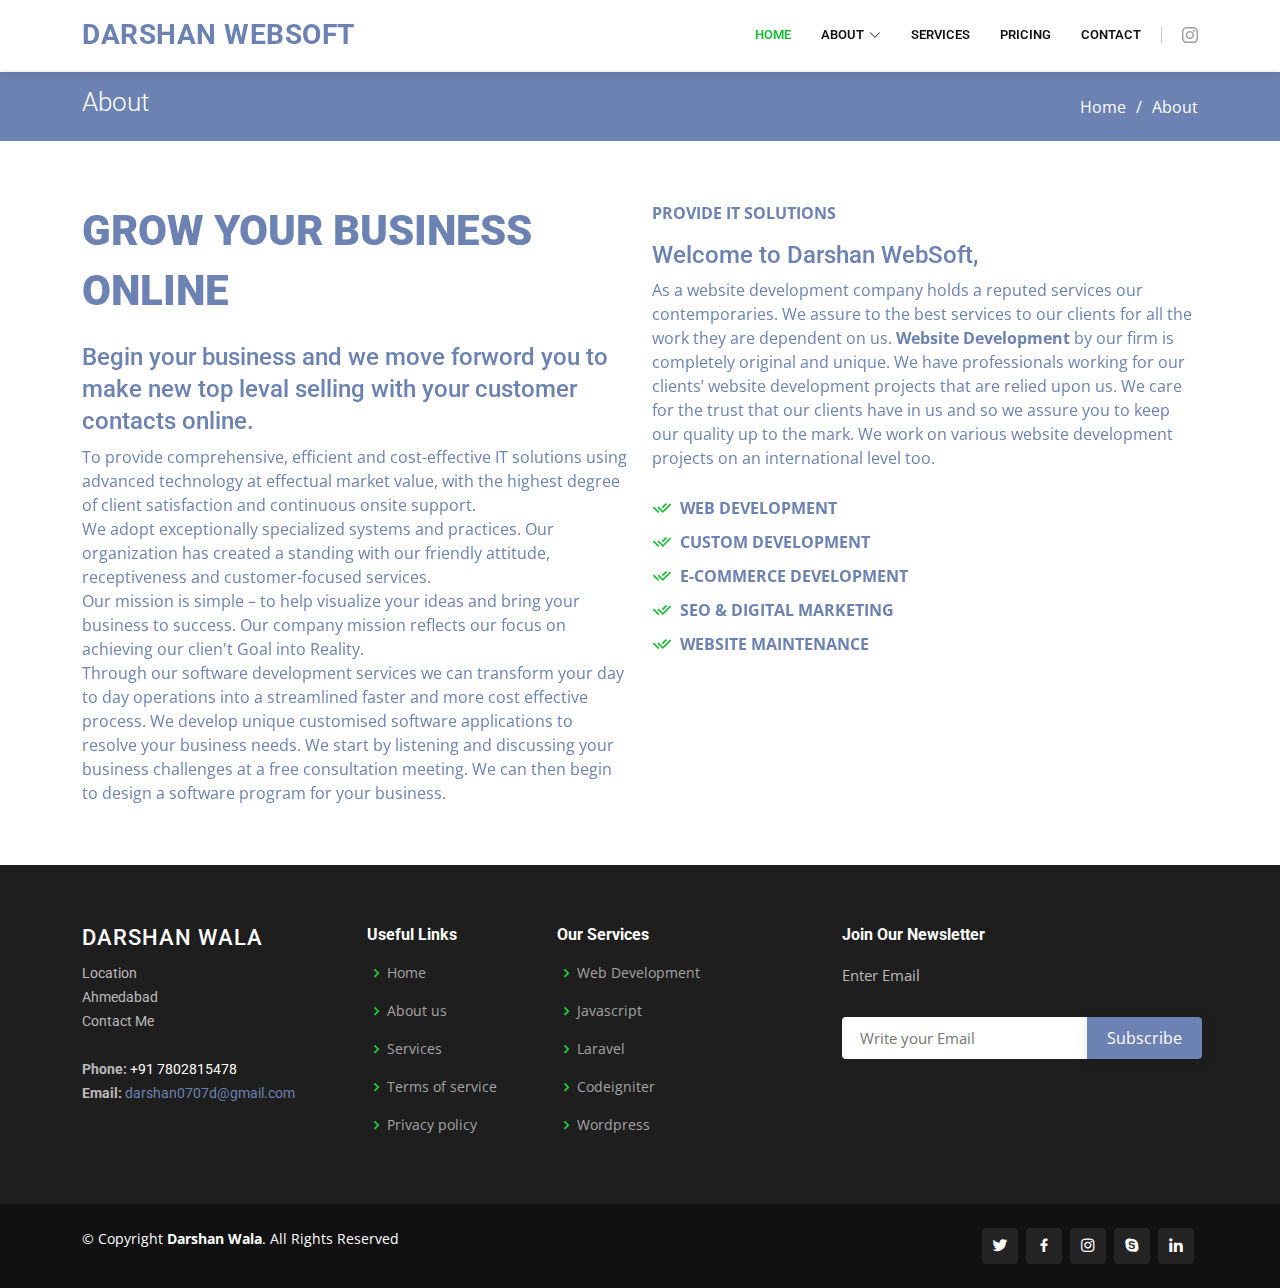
<file: about.html>
<!DOCTYPE html>
<html lang="en">

<head>
    <meta charset="utf-8">
    <meta content="width=device-width, initial-scale=1.0" name="viewport">

    <title>DarshanWebSoft - About Us</title>
    <meta content="" name="description">
    <meta content="" name="keywords">

    <meta name="google-site-verification" content="7ziLDolcuBkpcgPgFNmRawHDxmNVfwyZ_Z1IgBjL4Vc" />

    <!-- Favicons -->
    <link href="assets/img/logo.png" rel="icon">
    <link href="assets/img/logo.png" rel="apple-touch-icon">

    <!-- Google Fonts -->
    <link href="https://fonts.googleapis.com/css?family=Open+Sans:300,300i,400,400i,600,600i,700,700i|Roboto:300,300i,400,400i,500,500i,600,600i,700,700i|Poppins:300,300i,400,400i,500,500i,600,600i,700,700i" rel="stylesheet">

    <!-- Vendor CSS Files -->
    <link href="assets/vendor/animate.css/animate.min.css" rel="stylesheet">
    <link href="assets/vendor/aos/aos.css" rel="stylesheet">
    <link href="assets/vendor/bootstrap/css/bootstrap.min.css" rel="stylesheet">
    <link href="assets/vendor/bootstrap-icons/bootstrap-icons.css" rel="stylesheet">
    <link href="assets/vendor/boxicons/css/boxicons.min.css" rel="stylesheet">
    <link href="assets/vendor/glightbox/css/glightbox.min.css" rel="stylesheet">
    <link href="assets/vendor/remixicon/remixicon.css" rel="stylesheet">
    <link href="assets/vendor/swiper/swiper-bundle.min.css" rel="stylesheet">

    <!-- Template Main CSS File -->
    <link href="assets/css/style.css" rel="stylesheet">

    <!-- Global site tag (gtag.js) - Google Analytics -->
    <script async src="https://www.googletagmanager.com/gtag/js?id=G-TQ0SV60NWJ"></script>
    <script>
        window.dataLayer = window.dataLayer || [];

        function gtag() {
            dataLayer.push(arguments);
        }
        gtag('js', new Date());

        gtag('config', 'G-TQ0SV60NWJ');
    </script>

    <!-- Google Tag Manager -->
    <script>
        (function(w, d, s, l, i) {
            w[l] = w[l] || [];
            w[l].push({
                'gtm.start': new Date().getTime(),
                event: 'gtm.js'
            });
            var f = d.getElementsByTagName(s)[0],
                j = d.createElement(s),
                dl = l != 'dataLayer' ? '&l=' + l : '';
            j.async = true;
            j.src =
                'https://www.googletagmanager.com/gtm.js?id=' + i + dl;
            f.parentNode.insertBefore(j, f);
        })(window, document, 'script', 'dataLayer', 'GTM-WLGWFK6');
    </script>
    <!-- End Google Tag Manager -->

</head>

<body>

    <!-- Google Tag Manager (noscript) -->
    <noscript><iframe src="https://www.googletagmanager.com/ns.html?id=GTM-WLGWFK6"
                  height="0" width="0" style="display:none;visibility:hidden"></iframe></noscript>
    <!-- ======= Header ======= -->
    <!-- ======= Header ======= -->
    <header id="header" class="fixed-top">
        <div class="container d-flex align-items-center">

            <h1 class="logo me-auto"><a href="index.html"><span>Darshan </span>WebSoft</a></h1>
            <!-- Uncomment below if you prefer to use an image logo -->
            <!-- <a href="index.html" class="logo me-auto me-lg-0"><img src="assets/img/logo.png" alt="" class="img-fluid"></a>-->

            <nav id="navbar" class="navbar order-last order-lg-0">
                <ul>
                    <li><a href="index.html" class="active">Home</a></li>

                    <li class="dropdown"><a href="#"><span>About</span> <i class="bi bi-chevron-down"></i></a>
                        <ul>
                            <li><a href="about.html">About Us</a></li>
                            <li><a href="team.html">Team</a></li>
                            <li><a href="testimonials.html">Testimonials</a></li>
                            <!--<li class="dropdown"><a href="#"><span>Deep Drop Down</span> <i class="bi bi-chevron-right"></i></a>-->
                            <!--<ul>-->
                            <!--<li><a href="#">Deep Drop Down 1</a></li>-->
                            <!--<li><a href="#">Deep Drop Down 2</a></li>-->
                            <!--<li><a href="#">Deep Drop Down 3</a></li>-->
                            <!--<li><a href="#">Deep Drop Down 4</a></li>-->
                            <!--<li><a href="#">Deep Drop Down 5</a></li>-->
                            <!--</ul>-->
                            <!--</li>-->
                        </ul>
                    </li>

                    <li><a href="services.html">Services</a></li>
                    <!--<li><a href="portfolio.html">Portfolio</a></li>-->
                    <li><a href="pricing.html">Pricing</a></li>
                    <!-- <li><a href="blog.html">Blog</a></li> -->
                    <li><a href="contact.html">Contact</a></li>

                </ul>
                <i class="bi bi-list mobile-nav-toggle"></i>
            </nav>
            <!-- .navbar -->

            <div class="header-social-links d-flex">
                <!-- <a href="#" class="twitter"><i class="bu bi-twitter"></i></a>
                <a href="#" class="facebook"><i class="bu bi-facebook"></i></a> -->
                <a href="https://www.instagram.com/darshan__wala" class="instagram"><i class="bu bi-instagram"></i></a>
                <!-- <a href="#" class="linkedin"><i class="bu bi-linkedin"></i></i></a> -->
            </div>

        </div>
    </header>
    <!-- End Header -->

    <main id="main">

        <!-- ======= Breadcrumbs ======= -->
        <section id="breadcrumbs" class="breadcrumbs">
            <div class="container">

                <div class="d-flex justify-content-between align-items-center">
                    <h2>About</h2>
                    <ol>
                        <li><a href="index.html">Home</a></li>
                        <li>About</li>
                    </ol>
                </div>

            </div>
        </section>
        <!-- End Breadcrumbs -->

        <!-- ======= About Us Section ======= -->
        <section id="about-us" class="about-us">
            <div class="container" data-aos="fade-up">

                <div class="row content">

                    <div class="col-lg-6" data-aos="fade-right">
                        <h2><strong>Grow Your Business Online</strong></h2>
                        <h3>Begin your business and we move forword you to make new top leval selling with your customer contacts online.</h3>
                        <div>
                            To provide comprehensive, efficient and cost-effective IT solutions using advanced technology at effectual market value, with the highest degree of client satisfaction and continuous onsite support.


                        </div>
                        <div>
                            We adopt exceptionally specialized systems and practices. Our organization has created a standing with our friendly attitude, receptiveness and customer-focused services.
                        </div>
                        <div>
                            Our mission is simple – to help visualize your ideas and bring your business to success. Our company mission reflects our focus on achieving our clien't Goal into Reality.
                        </div>
                        <div>
                            Through our software development services we can transform your day to day operations into a streamlined faster and more cost effective process. We develop unique customised software applications to resolve your business needs. We start by listening and
                            discussing your business challenges at a free consultation meeting. We can then begin to design a software program for your business.
                        </div>
                    </div>
                    <div class="col-lg-6 pt-4 pt-lg-0" data-aos="fade-left">
                        <p>
                            <b>PROVIDE IT SOLUTIONS </b><br>
                            <h4>Welcome to Darshan WebSoft,</h4> As a website development company holds a reputed services our contemporaries. We assure to the best services to our clients for all the work they are dependent on us. <b>Website Development</b>                            by our firm is completely original and unique. We have professionals working for our clients’ website development projects that are relied upon us. We care for the trust that our clients have in us and so we assure you to keep
                            our quality up to the mark. We work on various website development projects on an international level too.
                        </p>
                        <ul>
                            <li><i class="ri-check-double-line"></i> <strong>WEB DEVELOPMENT </strong></li>
                            <li><i class="ri-check-double-line"></i> <strong>CUSTOM DEVELOPMENT  </strong></li>
                            <li><i class="ri-check-double-line"></i> <strong>E-COMMERCE DEVELOPMENT </strong> </li>
                            <li><i class="ri-check-double-line"></i> <strong>SEO & DIGITAL MARKETING </strong> </li>
                            <li><i class="ri-check-double-line"></i> <strong>WEBSITE MAINTENANCE </strong> </li>
                        </ul>

                    </div>
                </div>

            </div>
        </section>
        <!-- End About Us Section -->

    </main>
    <!-- End #main -->


    <!-- ======= Footer ======= -->
    <footer id="footer">

        <div class="footer-top">
            <div class="container">
                <div class="row">

                    <div class="col-lg-3 col-md-6 footer-contact">
                        <h3>Darshan Wala</h3>
                        <p>
                            Location<br> Ahmedabad
                            <br> Contact Me<br><br>
                            <strong>Phone:</strong><a href="tel:7802815478" style="color: #fff;"> +91 7802815478</a><br>
                            <strong>Email:</strong> <a href="mailto:darshan0707d@gmail.com">darshan0707d@gmail.com</a><br>
                        </p>
                    </div>

                    <div class="col-lg-2 col-md-6 footer-links">
                        <h4>Useful Links</h4>
                        <ul>
                            <li><i class="bx bx-chevron-right"></i> <a href="#">Home</a></li>
                            <li><i class="bx bx-chevron-right"></i> <a href="#">About us</a></li>
                            <li><i class="bx bx-chevron-right"></i> <a href="#">Services</a></li>
                            <li><i class="bx bx-chevron-right"></i> <a href="#">Terms of service</a></li>
                            <li><i class="bx bx-chevron-right"></i> <a href="#">Privacy policy</a></li>
                        </ul>
                    </div>

                    <div class="col-lg-3 col-md-6 footer-links">
                        <h4>Our Services</h4>
                        <ul>
                            <li><i class="bx bx-chevron-right"></i> <a href="#">Web Development</a></li>
                            <li><i class="bx bx-chevron-right"></i> <a href="#">Javascript</a></li>
                            <li><i class="bx bx-chevron-right"></i> <a href="#">Laravel</a></li>
                            <li><i class="bx bx-chevron-right"></i> <a href="#">Codeigniter</a></li>
                            <li><i class="bx bx-chevron-right"></i> <a href="#">Wordpress</a></li>

                        </ul>
                    </div>

                    <div class="col-lg-4 col-md-6 footer-newsletter">
                        <h4>Join Our Newsletter</h4>
                        <p>Enter Email</p>
                        <form action="" method="post">
                            <input type="email" name="email" placeholder="Write your Email"><input type="submit" value="Subscribe">
                        </form>
                    </div>

                </div>
            </div>
        </div>

        <div class="container d-md-flex py-4">

            <div class="me-md-auto text-center text-md-start">
                <div class="copyright">
                    &copy; Copyright <strong><span>Darshan Wala</span></strong>. All Rights Reserved
                </div>
            </div>
            <div class="social-links text-center text-md-right pt-3 pt-md-0">
                <a href="#" class="twitter"><i class="bx bxl-twitter"></i></a>
                <a href="#" class="facebook"><i class="bx bxl-facebook"></i></a>
                <a href="#" class="instagram"><i class="bx bxl-instagram"></i></a>
                <a href="#" class="google-plus"><i class="bx bxl-skype"></i></a>
                <a href="#" class="linkedin"><i class="bx bxl-linkedin"></i></a>
            </div>
        </div>
    </footer>
    <!-- End Footer -->

    <a href="#" class="back-to-top d-flex align-items-center justify-content-center"><i class="bi bi-arrow-up-short"></i></a>

    <!-- Vendor JS Files -->
    <script src="assets/vendor/aos/aos.js"></script>
    <script src="assets/vendor/bootstrap/js/bootstrap.bundle.min.js"></script>
    <script src="assets/vendor/glightbox/js/glightbox.min.js"></script>
    <script src="assets/vendor/isotope-layout/isotope.pkgd.min.js"></script>
    <script src="assets/vendor/swiper/swiper-bundle.min.js"></script>
    <script src="assets/vendor/waypoints/noframework.waypoints.js"></script>
    <script src="assets/vendor/php-email-form/validate.js"></script>

    <!-- Template Main JS File -->
    <script src="assets/js/main.js"></script>

</body>

</html>
</file>
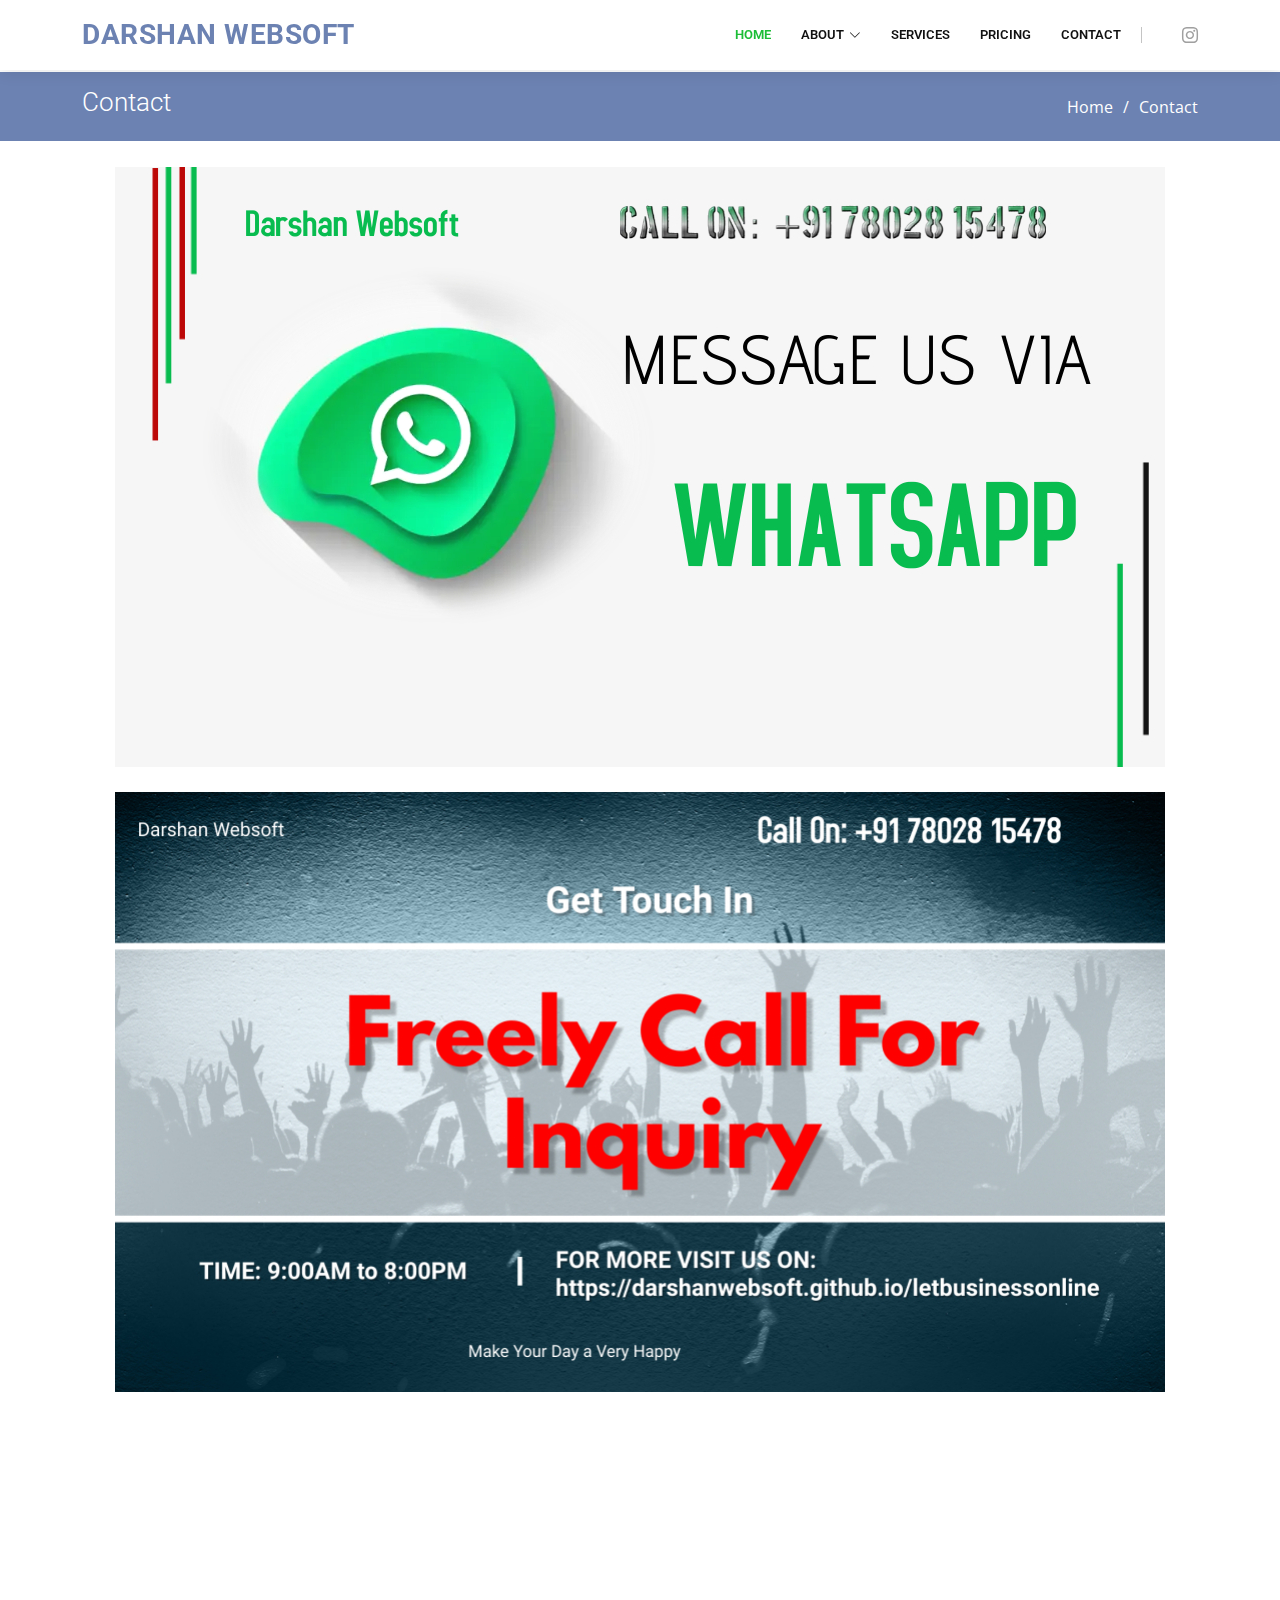
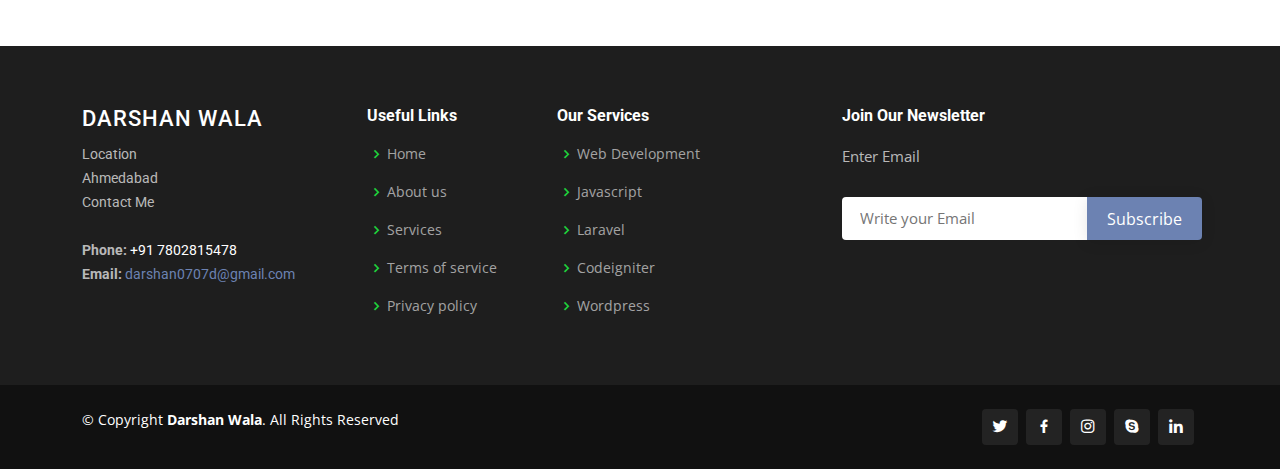
<file: contact.html>
<!DOCTYPE html>
<html lang="en">

<head>
    <meta charset="utf-8">
    <meta content="width=device-width, initial-scale=1.0" name="viewport">

    <title>DarshanWebSoft - Contact Us</title>
    <meta content="" name="description">
    <meta content="" name="keywords">

    <meta name="google-site-verification" content="7ziLDolcuBkpcgPgFNmRawHDxmNVfwyZ_Z1IgBjL4Vc" />



    <!-- Favicons -->
    <link href="assets/img/logo.png" rel="icon">
    <link href="assets/img/logo.png" rel="apple-touch-icon">

    <!-- Google Fonts -->
    <link href="https://fonts.googleapis.com/css?family=Open+Sans:300,300i,400,400i,600,600i,700,700i|Roboto:300,300i,400,400i,500,500i,600,600i,700,700i|Poppins:300,300i,400,400i,500,500i,600,600i,700,700i" rel="stylesheet">

    <!-- Vendor CSS Files -->
    <link href="assets/vendor/animate.css/animate.min.css" rel="stylesheet">
    <link href="assets/vendor/aos/aos.css" rel="stylesheet">
    <link href="assets/vendor/bootstrap/css/bootstrap.min.css" rel="stylesheet">
    <link href="assets/vendor/bootstrap-icons/bootstrap-icons.css" rel="stylesheet">
    <link href="assets/vendor/boxicons/css/boxicons.min.css" rel="stylesheet">
    <link href="assets/vendor/glightbox/css/glightbox.min.css" rel="stylesheet">
    <link href="assets/vendor/remixicon/remixicon.css" rel="stylesheet">
    <link href="assets/vendor/swiper/swiper-bundle.min.css" rel="stylesheet">

    <!-- Template Main CSS File -->
    <link href="assets/css/style.css" rel="stylesheet">

    <!-- Global site tag (gtag.js) - Google Analytics -->
    <script async src="https://www.googletagmanager.com/gtag/js?id=G-TQ0SV60NWJ"></script>
    <script>
        window.dataLayer = window.dataLayer || [];

        function gtag() {
            dataLayer.push(arguments);
        }
        gtag('js', new Date());

        gtag('config', 'G-TQ0SV60NWJ');
    </script>

    <!-- Google Tag Manager -->
    <script>
        (function(w, d, s, l, i) {
            w[l] = w[l] || [];
            w[l].push({
                'gtm.start': new Date().getTime(),
                event: 'gtm.js'
            });
            var f = d.getElementsByTagName(s)[0],
                j = d.createElement(s),
                dl = l != 'dataLayer' ? '&l=' + l : '';
            j.async = true;
            j.src =
                'https://www.googletagmanager.com/gtm.js?id=' + i + dl;
            f.parentNode.insertBefore(j, f);
        })(window, document, 'script', 'dataLayer', 'GTM-WLGWFK6');
    </script>
    <!-- End Google Tag Manager -->

</head>

<body>

    <!-- Google Tag Manager (noscript) -->
    <noscript><iframe src="https://www.googletagmanager.com/ns.html?id=GTM-WLGWFK6"
                  height="0" width="0" style="display:none;visibility:hidden"></iframe></noscript>

    <!-- ======= Header ======= -->
    <!-- ======= Header ======= -->
    <header id="header" class="fixed-top">
        <div class="container d-flex align-items-center">

            <h1 class="logo me-auto"><a href="index.html"><span>Darshan </span>WebSoft</a></h1>
            <!-- Uncomment below if you prefer to use an image logo -->
            <!-- <a href="index.html" class="logo me-auto me-lg-0"><img src="assets/img/logo.png" alt="" class="img-fluid"></a>-->

            <nav id="navbar" class="navbar order-last order-lg-0">
                <ul>
                    <li><a href="index.html" class="active">Home</a></li>

                    <li class="dropdown"><a href="#"><span>About</span> <i class="bi bi-chevron-down"></i></a>
                        <ul>
                            <li><a href="about.html">About Us</a></li>
                            <li><a href="team.html">Team</a></li>
                            <li><a href="testimonials.html">Testimonials</a></li>
                            <!--<li class="dropdown"><a href="#"><span>Deep Drop Down</span> <i class="bi bi-chevron-right"></i></a>-->
                            <!--<ul>-->
                            <!--<li><a href="#">Deep Drop Down 1</a></li>-->
                            <!--<li><a href="#">Deep Drop Down 2</a></li>-->
                            <!--<li><a href="#">Deep Drop Down 3</a></li>-->
                            <!--<li><a href="#">Deep Drop Down 4</a></li>-->
                            <!--<li><a href="#">Deep Drop Down 5</a></li>-->
                            <!--</ul>-->
                            <!--</li>-->
                        </ul>
                    </li>

                    <li><a href="services.html">Services</a></li>
                    <!--<li><a href="portfolio.html">Portfolio</a></li>-->
                    <li><a href="pricing.html">Pricing</a></li>
                    <!-- <li><a href="blog.html">Blog</a></li> -->
                    <li><a href="contact.html">Contact</a></li>

                </ul>
                <i class="bi bi-list mobile-nav-toggle"></i>
            </nav>
            <!-- .navbar -->

            <div class="header-social-links d-flex">

                <a href="#"><i class="fa fa-phone" style="font-size:36px"></i></a>
                <a href="#" class="instagram"><i class="bu bi-instagram"></i></a>

            </div>

        </div>
    </header>
    <!-- End Header -->

    <main id="main">

        <!-- ======= Breadcrumbs ======= -->
        <section id="breadcrumbs" class="breadcrumbs">
            <div class="container">

                <div class="d-flex justify-content-between align-items-center">
                    <h2>Contact</h2>
                    <ol>
                        <li><a href="index.html">Home</a></li>
                        <li>Contact</li>
                    </ol>
                </div>

            </div>
        </section>
        <!-- End Breadcrumbs -->

        <!-- ======= Contact Section ======= -->

        <div class="whatsapp">
            <img src="assets/img/slide/whatapp.jpg" alt="whatsapp">
        </div>

        <div class="inquiry">
            <img src="assets/img/slide/inquiry.jpg" alt="inquiry">
        </div>

        <section id="contact" class="contact">
            <div class="container">

                <div class="row justify-content-center" data-aos="fade-up">

                    <div class="col-lg-10">

                        <div class="info-wrap">
                            <div class="row">
                                <div class="col-lg-4 info">
                                    <i class="bi bi-geo-alt"></i>
                                    <!-- <h3>Freelancer</h3> -->
                                    <h4>Location</h4>
                                    <p>Ahmedabad<br>GJ 01</p>
                                </div>

                                <div class="col-lg-4 info mt-4 mt-lg-0">
                                    <i class="bi bi-envelope"></i>
                                    <h4>Email:</h4>
                                    <p class="">
                                        <a href="mailto:darshan0707d@gmail.com">darshan0707d@gmail.com</a><br>
                                        <br>
                                        <!-- <a href="mailto:princedarshanwala@gamil.com">princedarshanwala@gamil.com</a> -->
                                    </p>
                                </div>

                                <div class="col-lg-4 info mt-4 mt-lg-0">
                                    <i class="bi bi-phone"></i>
                                    <h4>Call:</h4>
                                    <p><a href="tel:7802815478">+91 7802815478</a><br></p>
                                </div>
                            </div>
                        </div>

                    </div>

                </div>

                <!--<div class="row mt-5 justify-content-center" data-aos="fade-up">-->
                <!--<div class="col-lg-10">-->
                <!--<form action="forms/contact.php" method="post" role="form" class="php-email-form">-->
                <!--<div class="row">-->
                <!--<div class="col-md-6 form-group">-->
                <!--<input type="text" name="name" class="form-control" id="name" placeholder="Your Name" required>-->
                <!--</div>-->
                <!--<div class="col-md-6 form-group mt-3 mt-md-0">-->
                <!--<input type="email" class="form-control" name="email" id="email" placeholder="Your Email" required>-->
                <!--</div>-->
                <!--</div>-->
                <!--<div class="form-group mt-3">-->
                <!--<input type="text" class="form-control" name="subject" id="subject" placeholder="Subject" required>-->
                <!--</div>-->
                <!--<div class="form-group mt-3">-->
                <!--<textarea class="form-control" name="message" rows="5" placeholder="Message" required></textarea>-->
                <!--</div>-->
                <!--<div class="my-3">-->
                <!--<div class="loading">Loading</div>-->
                <!--<div class="error-message"></div>-->
                <!--<div class="sent-message">Your message has been sent. Thank you!</div>-->
                <!--</div>-->
                <!--<div class="text-center"><button type="submit">Send Message</button></div>-->
                <!--</form>-->
                <!--</div>-->

                <!--</div>-->

            </div>
        </section>
        <!-- End Contact Section -->

    </main>
    <!-- End #main -->

    <!-- ======= Footer ======= -->
    <footer id="footer">

        <div class="footer-top">
            <div class="container">
                <div class="row">

                    <div class="col-lg-3 col-md-6 footer-contact">
                        <h3>Darshan Wala</h3>
                        <p>
                            Location<br> Ahmedabad
                            <br> Contact Me<br><br>
                            <strong>Phone:</strong><a href="tel:7802815478" style="color: #fff;"> +91 7802815478</a><br>
                            <strong>Email:</strong> <a href="mailto:darshan0707d@gmail.com">darshan0707d@gmail.com</a><br>
                        </p>
                    </div>

                    <div class="col-lg-2 col-md-6 footer-links">
                        <h4>Useful Links</h4>
                        <ul>
                            <li><i class="bx bx-chevron-right"></i> <a href="#">Home</a></li>
                            <li><i class="bx bx-chevron-right"></i> <a href="#">About us</a></li>
                            <li><i class="bx bx-chevron-right"></i> <a href="#">Services</a></li>
                            <li><i class="bx bx-chevron-right"></i> <a href="#">Terms of service</a></li>
                            <li><i class="bx bx-chevron-right"></i> <a href="#">Privacy policy</a></li>
                        </ul>
                    </div>

                    <div class="col-lg-3 col-md-6 footer-links">
                        <h4>Our Services</h4>
                        <ul>
                            <li><i class="bx bx-chevron-right"></i> <a href="#">Web Development</a></li>
                            <li><i class="bx bx-chevron-right"></i> <a href="#">Javascript</a></li>
                            <li><i class="bx bx-chevron-right"></i> <a href="#">Laravel</a></li>
                            <li><i class="bx bx-chevron-right"></i> <a href="#">Codeigniter</a></li>
                            <li><i class="bx bx-chevron-right"></i> <a href="#">Wordpress</a></li>

                        </ul>
                    </div>

                    <div class="col-lg-4 col-md-6 footer-newsletter">
                        <h4>Join Our Newsletter</h4>
                        <p>Enter Email</p>
                        <form action="" method="post">
                            <input type="email" name="email" placeholder="Write your Email"><input type="submit" value="Subscribe">
                        </form>
                    </div>

                </div>
            </div>
        </div>

        <div class="container d-md-flex py-4">

            <div class="me-md-auto text-center text-md-start">
                <div class="copyright">
                    &copy; Copyright <strong><span>Darshan Wala</span></strong>. All Rights Reserved
                </div>
            </div>
            <div class="social-links text-center text-md-right pt-3 pt-md-0">
                <a href="#" class="twitter"><i class="bx bxl-twitter"></i></a>
                <a href="#" class="facebook"><i class="bx bxl-facebook"></i></a>
                <a href="#" class="instagram"><i class="bx bxl-instagram"></i></a>
                <a href="#" class="google-plus"><i class="bx bxl-skype"></i></a>
                <a href="#" class="linkedin"><i class="bx bxl-linkedin"></i></a>
            </div>
        </div>
    </footer>
    <!-- End Footer -->

    <a href="#" class="back-to-top d-flex align-items-center justify-content-center"><i class="bi bi-arrow-up-short"></i></a>

    <!-- Vendor JS Files -->
    <script src="assets/vendor/aos/aos.js"></script>
    <script src="assets/vendor/bootstrap/js/bootstrap.bundle.min.js"></script>
    <script src="assets/vendor/glightbox/js/glightbox.min.js"></script>
    <script src="assets/vendor/isotope-layout/isotope.pkgd.min.js"></script>
    <script src="assets/vendor/swiper/swiper-bundle.min.js"></script>
    <script src="assets/vendor/waypoints/noframework.waypoints.js"></script>
    <script src="assets/vendor/php-email-form/validate.js"></script>

    <!-- Template Main JS File -->
    <script src="assets/js/main.js"></script>

</body>

</html>
</file>
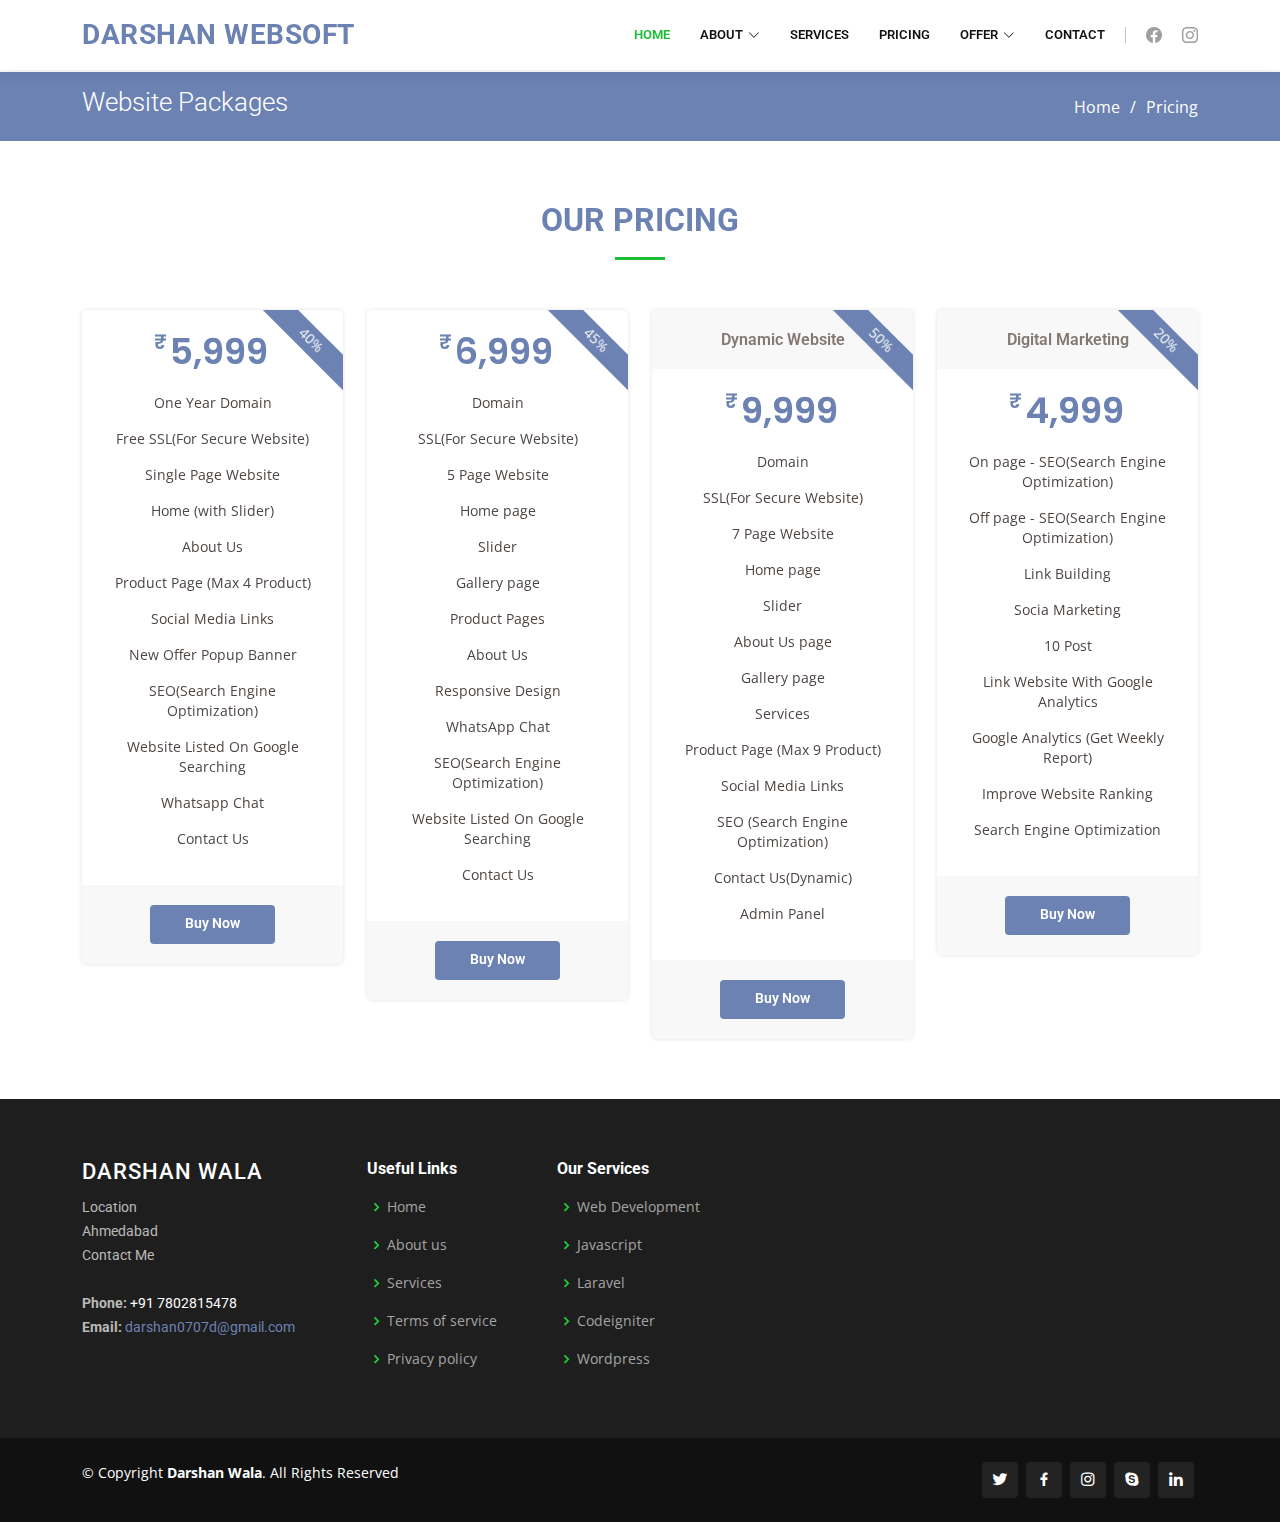
<file: pricing.html>
<!DOCTYPE html>
<html lang="en">

<head>
    <meta charset="utf-8">
    <meta content="width=device-width, initial-scale=1.0" name="viewport">

    <title>DarshanWebSoft | Best Pricing</title>
    <meta content="Darshan Websoft develop a website on customer suggetion" name="description">
    <meta content="php, laravel, codeigniter, wordpress, shopify, wix, darshan websoftahmedabad" name="keywords">

    <meta name="google-site-verification" content="7ziLDolcuBkpcgPgFNmRawHDxmNVfwyZ_Z1IgBjL4Vc" />

    <!-- Favicons -->
    <link href="assets/img/logo.png" rel="icon">
    <link href="assets/img/logo.png" rel="apple-touch-icon">

    <!-- Google Fonts -->
    <link href="https://fonts.googleapis.com/css?family=Open+Sans:300,300i,400,400i,600,600i,700,700i|Roboto:300,300i,400,400i,500,500i,600,600i,700,700i|Poppins:300,300i,400,400i,500,500i,600,600i,700,700i" rel="stylesheet">

    <!-- Vendor CSS Files -->
    <link href="assets/vendor/animate.css/animate.min.css" rel="stylesheet">
    <link href="assets/vendor/aos/aos.css" rel="stylesheet">
    <link href="assets/vendor/bootstrap/css/bootstrap.min.css" rel="stylesheet">
    <link href="assets/vendor/bootstrap-icons/bootstrap-icons.css" rel="stylesheet">
    <link href="assets/vendor/boxicons/css/boxicons.min.css" rel="stylesheet">
    <link href="assets/vendor/glightbox/css/glightbox.min.css" rel="stylesheet">
    <link href="assets/vendor/remixicon/remixicon.css" rel="stylesheet">
    <link href="assets/vendor/swiper/swiper-bundle.min.css" rel="stylesheet">

    <!-- Template Main CSS File -->
    <link href="assets/css/style.css" rel="stylesheet">

    <!-- Global site tag (gtag.js) - Google Analytics -->
    <script async src="https://www.googletagmanager.com/gtag/js?id=G-TQ0SV60NWJ"></script>
    <script>
        window.dataLayer = window.dataLayer || [];

        function gtag() {
            dataLayer.push(arguments);
        }
        gtag('js', new Date());

        gtag('config', 'G-TQ0SV60NWJ');
    </script>

    <!-- Google Tag Manager -->
    <script>
        (function(w, d, s, l, i) {
            w[l] = w[l] || [];
            w[l].push({
                'gtm.start': new Date().getTime(),
                event: 'gtm.js'
            });
            var f = d.getElementsByTagName(s)[0],
                j = d.createElement(s),
                dl = l != 'dataLayer' ? '&l=' + l : '';
            j.async = true;
            j.src =
                'https://www.googletagmanager.com/gtm.js?id=' + i + dl;
            f.parentNode.insertBefore(j, f);
        })(window, document, 'script', 'dataLayer', 'GTM-WLGWFK6');
    </script>
    <!-- End Google Tag Manager -->

</head>

<body>

    <!-- Google Tag Manager (noscript) -->
    <noscript><iframe src="https://www.googletagmanager.com/ns.html?id=GTM-WLGWFK6"
                  height="0" width="0" style="display:none;visibility:hidden"></iframe></noscript>
    <!-- ======= Header ======= -->
    <header id="header" class="fixed-top">
        <div class="container d-flex align-items-center">

            <h1 class="logo me-auto"><a href="index.html"><span>Darshan </span>WebSoft</a></h1>

            <nav id="navbar" class="navbar order-last order-lg-0">
                <ul>
                    <li><a href="index.html" class="active">Home</a></li>

                    <li class="dropdown"><a href="#"><span>About</span> <i class="bi bi-chevron-down"></i></a>
                        <ul>
                            <li><a href="about.html">About Us</a></li>
                            <li><a href="team.html">Team</a></li>
                            <li><a href="testimonials.html">Testimonials</a></li>
                        </ul>
                    </li>

                    <li><a href="services.html">Services</a></li>
                    <li><a href="pricing.html">Pricing</a></li>

                    <li class="dropdown"><a href="#"><span>Offer</span> <i class="bi bi-chevron-down"></i></a>
                        <ul>
                            <li><a href="newoffer.html">New Offer</a></li>
                            <li><a href="college_project.html">College Project</a></li>
                            <li><a href="commingsoon.html">Comming Soon</a></li>
                        </ul>
                    </li>
                    <li><a href="contact.html">Contact</a></li>

                </ul>
                <i class="bi bi-list mobile-nav-toggle"></i>
            </nav>
            <!-- .navbar -->

            <div class="header-social-links d-flex">
                <a href="#" class="facebook"><i class="bu bi-facebook"></i></a>
                <a href="https://www.instagram.com/darshan__wala" class="instagram"><i class="bu bi-instagram"></i></a>
            </div>

        </div>
    </header>
    <!-- End Header -->

    <main id="main">

        <!-- ======= Breadcrumbs ======= -->
        <section id="breadcrumbs" class="breadcrumbs">
            <div class="container">

                <div class="d-flex justify-content-between align-items-center">
                    <h2>Website Packages</h2>
                    <ol>
                        <li><a href="index.html">Home</a></li>
                        <li>Pricing</li>
                    </ol>
                </div>

            </div>
        </section>
        <!-- End Breadcrumbs -->

        <!-- ======= Pricing Section ======= -->
        <section id="pricing" class="pricing">
            <div class="container" data-aos="fade-up">

                <div class="section-title">
                    <h2>Our Pricing</h2>
                </div>

                <div class="row">

                    <div class="col-lg-3 col-md-6 mt-4 mt-md-0">
                        <div class="box featured">
                            <span class="advanced">40%</span>
                            <!-- <h3>Website Starting</h3> -->
                            <h4><sup>₹</sup>5,999</h4>
                            <ul>
                                <li>One Year Domain</li>
                                <li>Free SSL(For Secure Website)</li>
                                <li>Single Page Website</li>
                                <li>Home (with Slider)</li>
                                <li>About Us</li>
                                <li>Product Page (Max 4 Product)</li>
                                <li>Social Media Links</li>
                                <li>New Offer Popup Banner</li>
                                <li>SEO(Search Engine Optimization)</li>
                                <li>Website Listed On Google Searching</li>
                                <li>Whatsapp Chat</li>
                                <li>Contact Us</li>
                            </ul>
                            <div class="btn-wrap">
                                <a href="https://api.whatsapp.com/send?phone=7802815478&text=I%20would%20like%20to%20deal%20with%20you%20for%20website%20building" class="btn-buy">Buy Now</a>
                            </div>
                        </div>
                    </div>

                    <div class="col-lg-3 col-md-6">
                        <div class="box">
                            <span class="advanced">45%</span>
                            <h4><sup>₹</sup>6,999</h4>
                            <ul>
                                <li>Domain</li>
                                <li>SSL(For Secure Website)</li>
                                <li>5 Page Website</li>
                                <li>Home page</li>
                                <li>Slider</li>
                                <li>Gallery page</li>
                                <li>Product Pages</li>
                                <li>About Us</li>
                                <li>Responsive Design</li>
                                <li>WhatsApp Chat</li>
                                <li>SEO(Search Engine Optimization)</li>
                                <li>Website Listed On Google Searching</li>
                                <li>Contact Us</li>
                            </ul>
                            <div class="btn-wrap">
                                <a href="https://api.whatsapp.com/send?phone=7802815478&text=I%20would%20like%20to%20deal%20with%20you%20for%20website%20building" class="btn-buy">Buy Now</a>
                            </div>
                        </div>
                    </div>

                    <div class="col-lg-3 col-md-6">
                        <div class="box">
                            <span class="advanced">50%</span>
                            <h3>Dynamic Website</h3>
                            <h4><sup>₹</sup>9,999</h4>
                            <ul>
                                <li>Domain</li>
                                <li>SSL(For Secure Website)</li>
                                <li>7 Page Website</li>
                                <li>Home page</li>
                                <li>Slider</li>
                                <li>About Us page</li>
                                <li>Gallery page</li>
                                <li>Services</li>
                                <li>Product Page (Max 9 Product)</li>
                                <li>Social Media Links</li>
                                <li>SEO (Search Engine Optimization)</li>
                                <li>Contact Us(Dynamic)</li>
                                <li>Admin Panel</li>
                            </ul>
                            <div class="btn-wrap">
                                <a href="https://api.whatsapp.com/send?phone=7802815478&text=I%20would%20like%20to%20deal%20with%20you%20for%20website%20building" class="btn-buy">Buy Now</a>
                            </div>
                        </div>
                    </div>


                    <div class="col-lg-3 col-md-6 mt-4 mt-lg-0">
                        <div class="box">
                            <span class="advanced">20%</span>
                            <h3>Digital Marketing</h3>
                            <h4><sup>₹</sup>4,999</h4>
                            <ul>
                                <li>On page - SEO(Search Engine Optimization)</li>
                                <li>Off page - SEO(Search Engine Optimization)</li>
                                <li>Link Building</li>
                                <li>Socia Marketing</li>
                                <li>10 Post</li>
                                <li>Link Website With Google Analytics</li>
                                <li>Google Analytics (Get Weekly Report)</li>
                                <li>Improve Website Ranking</li>
                                <li>Search Engine Optimization</li>
                            </ul>
                            <div class="btn-wrap">
                                <a href="https://api.whatsapp.com/send?phone=7802815478&text=I%20would%20like%20to%20deal%20with%20you%20for%20website%20building" class="btn-buy">Buy Now</a>
                            </div>
                        </div>
                    </div>

                </div>


            </div>

            </div>
        </section>
        <!-- End Pricing Section -->

        <!-- ======= Frequently Asked Questions Section ======= -->
        <!-- <section id="faq" class="faq section-bg">
            <div class="container" data-aos="fade-up">

                <div class="section-title">
                    <h2>Frequently Asked Questions</h2>
                </div>

                <div class="faq-list">
                    <ul>
                        <li data-aos="fade-up">
                            <i class="bx bx-help-circle icon-help"></i> <a data-bs-toggle="collapse" class="collapse" data-bs-target="#faq-list-1">Non consectetur a erat nam at lectus urna duis? <i class="bx bx-chevron-down icon-show"></i><i class="bx bx-chevron-up icon-close"></i></a>
                            <div id="faq-list-1" class="collapse show" data-bs-parent=".faq-list">
                                <p>
                                    Feugiat pretium nibh ipsum consequat. Tempus iaculis urna id volutpat lacus laoreet non curabitur gravida. Venenatis lectus magna fringilla urna porttitor rhoncus dolor purus non.
                                </p>
                            </div>
                        </li>

                        <li data-aos="fade-up" data-aos-delay="100">
                            <i class="bx bx-help-circle icon-help"></i> <a data-bs-toggle="collapse" data-bs-target="#faq-list-2" class="collapsed">Feugiat scelerisque varius morbi enim nunc? <i class="bx bx-chevron-down icon-show"></i><i class="bx bx-chevron-up icon-close"></i></a>
                            <div id="faq-list-2" class="collapse" data-bs-parent=".faq-list">
                                <p>
                                    Dolor sit amet consectetur adipiscing elit pellentesque habitant morbi. Id interdum velit laoreet id donec ultrices. Fringilla phasellus faucibus scelerisque eleifend donec pretium. Est pellentesque elit ullamcorper dignissim. Mauris ultrices eros in
                                    cursus turpis massa tincidunt dui.
                                </p>
                            </div>
                        </li>

                        <li data-aos="fade-up" data-aos-delay="200">
                            <i class="bx bx-help-circle icon-help"></i> <a data-bs-toggle="collapse" data-bs-target="#faq-list-3" class="collapsed">Dolor sit amet consectetur adipiscing elit? <i class="bx bx-chevron-down icon-show"></i><i class="bx bx-chevron-up icon-close"></i></a>
                            <div id="faq-list-3" class="collapse" data-bs-parent=".faq-list">
                                <p>
                                    Eleifend mi in nulla posuere sollicitudin aliquam ultrices sagittis orci. Faucibus pulvinar elementum integer enim. Sem nulla pharetra diam sit amet nisl suscipit. Rutrum tellus pellentesque eu tincidunt. Lectus urna duis convallis convallis tellus. Urna
                                    molestie at elementum eu facilisis sed odio morbi quis
                                </p>
                            </div>
                        </li>

                        <li data-aos="fade-up" data-aos-delay="300">
                            <i class="bx bx-help-circle icon-help"></i> <a data-bs-toggle="collapse" data-bs-target="#faq-list-4" class="collapsed">Tempus quam pellentesque nec nam aliquam sem et tortor consequat? <i class="bx bx-chevron-down icon-show"></i><i class="bx bx-chevron-up icon-close"></i></a>
                            <div id="faq-list-4" class="collapse" data-bs-parent=".faq-list">
                                <p>
                                    Molestie a iaculis at erat pellentesque adipiscing commodo. Dignissim suspendisse in est ante in. Nunc vel risus commodo viverra maecenas accumsan. Sit amet nisl suscipit adipiscing bibendum est. Purus gravida quis blandit turpis cursus in.
                                </p>
                            </div>
                        </li>

                        <li data-aos="fade-up" data-aos-delay="400">
                            <i class="bx bx-help-circle icon-help"></i> <a data-bs-toggle="collapse" data-bs-target="#faq-list-5" class="collapsed">Tortor vitae purus faucibus ornare. Varius vel pharetra vel turpis nunc eget lorem dolor? <i class="bx bx-chevron-down icon-show"></i><i class="bx bx-chevron-up icon-close"></i></a>
                            <div id="faq-list-5" class="collapse" data-bs-parent=".faq-list">
                                <p>
                                    Laoreet sit amet cursus sit amet dictum sit amet justo. Mauris vitae ultricies leo integer malesuada nunc vel. Tincidunt eget nullam non nisi est sit amet. Turpis nunc eget lorem dolor sed. Ut venenatis tellus in metus vulputate eu scelerisque.
                                </p>
                            </div>
                        </li>

                    </ul>
                </div>

            </div>
        </section> -->
        <!-- End Frequently Asked Questions Section -->

    </main>
    <!-- End #main -->


    <!-- ======= Footer ======= -->
    <footer id="footer">

        <div class="footer-top">
            <div class="container">
                <div class="row">

                    <div class="col-lg-3 col-md-6 footer-contact">
                        <h3>Darshan Wala</h3>
                        <p>
                            Location<br> Ahmedabad
                            <br> Contact Me<br><br>
                            <strong>Phone:</strong><a href="tel:7802815478" style="color: #fff;"> +91 7802815478</a><br>
                            <strong>Email:</strong> <a href="mailto:darshan0707d@gmail.com">darshan0707d@gmail.com</a><br>
                        </p>
                    </div>

                    <div class="col-lg-2 col-md-6 footer-links">
                        <h4>Useful Links</h4>
                        <ul>
                            <li><i class="bx bx-chevron-right"></i> <a href="#">Home</a></li>
                            <li><i class="bx bx-chevron-right"></i> <a href="#">About us</a></li>
                            <li><i class="bx bx-chevron-right"></i> <a href="#">Services</a></li>
                            <li><i class="bx bx-chevron-right"></i> <a href="#">Terms of service</a></li>
                            <li><i class="bx bx-chevron-right"></i> <a href="#">Privacy policy</a></li>
                        </ul>
                    </div>

                    <div class="col-lg-3 col-md-6 footer-links">
                        <h4>Our Services</h4>
                        <ul>
                            <li><i class="bx bx-chevron-right"></i> <a href="#">Web Development</a></li>
                            <li><i class="bx bx-chevron-right"></i> <a href="#">Javascript</a></li>
                            <li><i class="bx bx-chevron-right"></i> <a href="#">Laravel</a></li>
                            <li><i class="bx bx-chevron-right"></i> <a href="#">Codeigniter</a></li>
                            <li><i class="bx bx-chevron-right"></i> <a href="#">Wordpress</a></li>

                        </ul>
                    </div>

                </div>
            </div>
        </div>

        <div class="container d-md-flex py-4">

            <div class="me-md-auto text-center text-md-start">
                <div class="copyright">
                    &copy; Copyright <strong><span>Darshan Wala</span></strong>. All Rights Reserved
                </div>
            </div>
            <div class="social-links text-center text-md-right pt-3 pt-md-0">
                <a href="#" class="twitter"><i class="bx bxl-twitter"></i></a>
                <a href="#" class="facebook"><i class="bx bxl-facebook"></i></a>
                <a href="#" class="instagram"><i class="bx bxl-instagram"></i></a>
                <a href="#" class="google-plus"><i class="bx bxl-skype"></i></a>
                <a href="#" class="linkedin"><i class="bx bxl-linkedin"></i></a>
            </div>
        </div>
    </footer>
    <!-- End Footer -->

    <a href="#" class="back-to-top d-flex align-items-center justify-content-center"><i class="bi bi-arrow-up-short"></i></a>

    <!-- Vendor JS Files -->
    <script src="assets/vendor/aos/aos.js"></script>
    <script src="assets/vendor/bootstrap/js/bootstrap.bundle.min.js"></script>
    <script src="assets/vendor/glightbox/js/glightbox.min.js"></script>
    <script src="assets/vendor/isotope-layout/isotope.pkgd.min.js"></script>
    <script src="assets/vendor/swiper/swiper-bundle.min.js"></script>
    <script src="assets/vendor/waypoints/noframework.waypoints.js"></script>
    <script src="assets/vendor/php-email-form/validate.js"></script>

    <!-- Template Main JS File -->
    <script src="assets/js/main.js"></script>

</body>

</html>
</file>
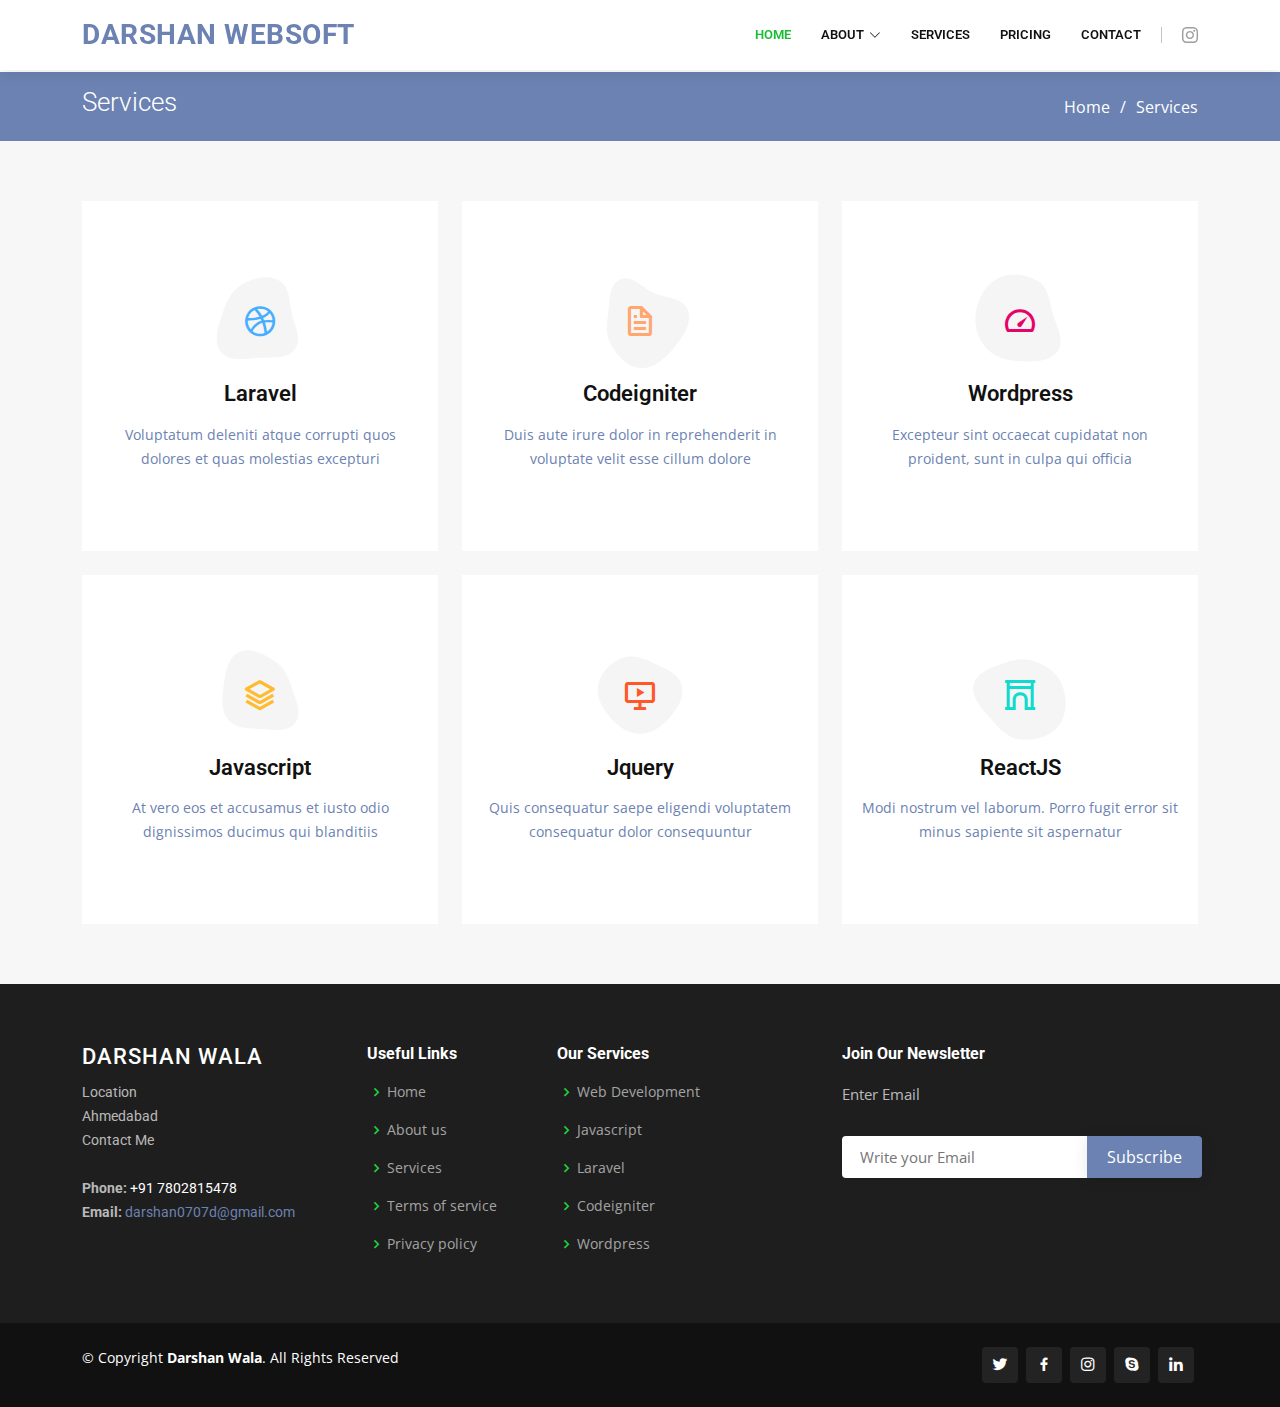
<file: services.html>
<!DOCTYPE html>
<html lang="en">

<head>
    <meta charset="utf-8">
    <meta content="width=device-width, initial-scale=1.0" name="viewport">

    <title>DarshanWebSoft - Our Services</title>
    <meta content="" name="description">
    <meta content="" name="keywords">

    <meta name="google-site-verification" content="7ziLDolcuBkpcgPgFNmRawHDxmNVfwyZ_Z1IgBjL4Vc" />



    <!-- Favicons -->
    <link href="assets/img/logo.png" rel="icon">
    <link href="assets/img/logo.png" rel="apple-touch-icon">

    <!-- Google Fonts -->
    <link href="https://fonts.googleapis.com/css?family=Open+Sans:300,300i,400,400i,600,600i,700,700i|Roboto:300,300i,400,400i,500,500i,600,600i,700,700i|Poppins:300,300i,400,400i,500,500i,600,600i,700,700i" rel="stylesheet">

    <!-- Vendor CSS Files -->
    <link href="assets/vendor/animate.css/animate.min.css" rel="stylesheet">
    <link href="assets/vendor/aos/aos.css" rel="stylesheet">
    <link href="assets/vendor/bootstrap/css/bootstrap.min.css" rel="stylesheet">
    <link href="assets/vendor/bootstrap-icons/bootstrap-icons.css" rel="stylesheet">
    <link href="assets/vendor/boxicons/css/boxicons.min.css" rel="stylesheet">
    <link href="assets/vendor/glightbox/css/glightbox.min.css" rel="stylesheet">
    <link href="assets/vendor/remixicon/remixicon.css" rel="stylesheet">
    <link href="assets/vendor/swiper/swiper-bundle.min.css" rel="stylesheet">

    <!-- Template Main CSS File -->
    <link href="assets/css/style.css" rel="stylesheet">

    <!-- Global site tag (gtag.js) - Google Analytics -->
    <script async src="https://www.googletagmanager.com/gtag/js?id=G-TQ0SV60NWJ"></script>
    <script>
        window.dataLayer = window.dataLayer || [];

        function gtag() {
            dataLayer.push(arguments);
        }
        gtag('js', new Date());

        gtag('config', 'G-TQ0SV60NWJ');
    </script>

    <!-- Google Tag Manager -->
    <script>
        (function(w, d, s, l, i) {
            w[l] = w[l] || [];
            w[l].push({
                'gtm.start': new Date().getTime(),
                event: 'gtm.js'
            });
            var f = d.getElementsByTagName(s)[0],
                j = d.createElement(s),
                dl = l != 'dataLayer' ? '&l=' + l : '';
            j.async = true;
            j.src =
                'https://www.googletagmanager.com/gtm.js?id=' + i + dl;
            f.parentNode.insertBefore(j, f);
        })(window, document, 'script', 'dataLayer', 'GTM-WLGWFK6');
    </script>
    <!-- End Google Tag Manager -->

</head>

<body>

    <!-- Google Tag Manager (noscript) -->
    <noscript><iframe src="https://www.googletagmanager.com/ns.html?id=GTM-WLGWFK6"
                  height="0" width="0" style="display:none;visibility:hidden"></iframe></noscript>
    <!-- ======= Header ======= -->
    <header id="header" class="fixed-top">
        <div class="container d-flex align-items-center">

            <h1 class="logo me-auto"><a href="index.html"><span>Darshan </span>WebSoft</a></h1>
            <!-- Uncomment below if you prefer to use an image logo -->
            <!-- <a href="index.html" class="logo me-auto me-lg-0"><img src="assets/img/logo.png" alt="" class="img-fluid"></a>-->

            <nav id="navbar" class="navbar order-last order-lg-0">
                <ul>
                    <li><a href="index.html" class="active">Home</a></li>

                    <li class="dropdown"><a href="#"><span>About</span> <i class="bi bi-chevron-down"></i></a>
                        <ul>
                            <li><a href="about.html">About Us</a></li>
                            <li><a href="team.html">Team</a></li>
                            <li><a href="testimonials.html">Testimonials</a></li>
                            <!--<li class="dropdown"><a href="#"><span>Deep Drop Down</span> <i class="bi bi-chevron-right"></i></a>-->
                            <!--<ul>-->
                            <!--<li><a href="#">Deep Drop Down 1</a></li>-->
                            <!--<li><a href="#">Deep Drop Down 2</a></li>-->
                            <!--<li><a href="#">Deep Drop Down 3</a></li>-->
                            <!--<li><a href="#">Deep Drop Down 4</a></li>-->
                            <!--<li><a href="#">Deep Drop Down 5</a></li>-->
                            <!--</ul>-->
                            <!--</li>-->
                        </ul>
                    </li>

                    <li><a href="services.html">Services</a></li>
                    <!--<li><a href="portfolio.html">Portfolio</a></li>-->
                    <li><a href="pricing.html">Pricing</a></li>
                    <!-- <li><a href="blog.html">Blog</a></li> -->
                    <li><a href="contact.html">Contact</a></li>

                </ul>
                <i class="bi bi-list mobile-nav-toggle"></i>
            </nav>
            <!-- .navbar -->
            <div class="header-social-links d-flex">
                <!-- <a href="#" class="twitter"><i class="bu bi-twitter"></i></a>
                <a href="#" class="facebook"><i class="bu bi-facebook"></i></a> -->
                <a href="#" class="instagram"><i class="bu bi-instagram"></i></a>
                <!-- <a href="#" class="linkedin"><i class="bu bi-linkedin"></i></i></a> -->
            </div>

        </div>
    </header>
    <!-- End Header -->

    <main id="main">

        <!-- ======= Breadcrumbs ======= -->
        <section id="breadcrumbs" class="breadcrumbs">
            <div class="container">

                <div class="d-flex justify-content-between align-items-center">
                    <h2>Services</h2>
                    <ol>
                        <li><a href="index.html">Home</a></li>
                        <li>Services</li>
                    </ol>
                </div>

            </div>
        </section>
        <!-- End Breadcrumbs -->

        <!-- ======= Services Section ======= -->
        <section id="services" class="services section-bg">
            <div class="container" data-aos="fade-up">

                <div class="row">
                    <div class="col-lg-4 col-md-6 d-flex align-items-stretch" data-aos="zoom-in" data-aos-delay="100">
                        <div class="icon-box iconbox-blue">
                            <div class="icon">
                                <svg width="100" height="100" viewBox="0 0 600 600" xmlns="http://www.w3.org/2000/svg">
                  <path stroke="none" stroke-width="0" fill="#f5f5f5" d="M300,521.0016835830174C376.1290562159157,517.8887921683347,466.0731472004068,529.7835943286574,510.70327084640275,468.03025145048787C554.3714126377745,407.6079735673963,508.03601936045806,328.9844924480964,491.2728898941984,256.3432110539036C474.5976632858925,184.082847569629,479.9380746630129,96.60480741107993,416.23090153303,58.64404602377083C348.86323505073057,18.502131276798302,261.93793281208167,40.57373210992963,193.5410806939664,78.93577620505333C130.42746243093433,114.334589627462,98.30271207620316,179.96522072025542,76.75703585869454,249.04625023123273C51.97151888228291,328.5150500222984,13.704378332031375,421.85034740162234,66.52175969318436,486.19268352777647C119.04800174914682,550.1803526380478,217.28368757567262,524.383925680826,300,521.0016835830174"></path>
                </svg>
                                <i class="bx bxl-dribbble"></i>
                            </div>
                            <h4><a href="">Laravel</a></h4>
                            <p>Voluptatum deleniti atque corrupti quos dolores et quas molestias excepturi</p>
                        </div>
                    </div>

                    <div class="col-lg-4 col-md-6 d-flex align-items-stretch mt-4 mt-md-0" data-aos="zoom-in" data-aos-delay="200">
                        <div class="icon-box iconbox-orange ">
                            <div class="icon">
                                <svg width="100" height="100" viewBox="0 0 600 600" xmlns="http://www.w3.org/2000/svg">
                  <path stroke="none" stroke-width="0" fill="#f5f5f5" d="M300,582.0697525312426C382.5290701553225,586.8405444964366,449.9789794690241,525.3245884688669,502.5850820975895,461.55621195738473C556.606425686781,396.0723002908107,615.8543463187945,314.28637112970534,586.6730223649479,234.56875336149918C558.9533121215079,158.8439757836574,454.9685369536778,164.00468322053177,381.49747125262974,130.76875717737553C312.15926192815925,99.40240125094834,248.97055460311594,18.661163978235184,179.8680185752513,50.54337015887873C110.5421016452524,82.52863877960104,119.82277516462835,180.83849132639028,109.12597500060166,256.43424936330496C100.08760227029461,320.3096726198365,92.17705696193138,384.0621239912766,124.79988738764834,439.7174275375508C164.83382741302287,508.01625554203684,220.96474134820875,577.5009287672846,300,582.0697525312426"></path>
                </svg>
                                <i class="bx bx-file"></i>
                            </div>
                            <h4><a href="">Codeigniter</a></h4>
                            <p>Duis aute irure dolor in reprehenderit in voluptate velit esse cillum dolore</p>
                        </div>
                    </div>

                    <div class="col-lg-4 col-md-6 d-flex align-items-stretch mt-4 mt-lg-0" data-aos="zoom-in" data-aos-delay="300">
                        <div class="icon-box iconbox-pink">
                            <div class="icon">
                                <svg width="100" height="100" viewBox="0 0 600 600" xmlns="http://www.w3.org/2000/svg">
                  <path stroke="none" stroke-width="0" fill="#f5f5f5" d="M300,541.5067337569781C382.14930387511276,545.0595476570109,479.8736841581634,548.3450877840088,526.4010558755058,480.5488172755941C571.5218469581645,414.80211281144784,517.5187510058486,332.0715597781072,496.52539010469104,255.14436215662573C477.37192572678356,184.95920475031193,473.57363656557914,105.61284051026155,413.0603344069578,65.22779650032875C343.27470386102294,18.654635553484475,251.2091493199835,5.337323636656869,175.0934190732945,40.62881213300186C97.87086631185822,76.43348514350839,51.98124368387456,156.15599469081315,36.44837278890362,239.84606092416172C21.716077023791087,319.22268207091537,43.775223500013084,401.1760424656574,96.891909868211,461.97329694683043C147.22146801428983,519.5804099606455,223.5754009179313,538.201503339737,300,541.5067337569781"></path>
                </svg>
                                <i class="bx bx-tachometer"></i>
                            </div>
                            <h4><a href="">Wordpress</a></h4>
                            <p>Excepteur sint occaecat cupidatat non proident, sunt in culpa qui officia</p>
                        </div>
                    </div>

                    <div class="col-lg-4 col-md-6 d-flex align-items-stretch mt-4" data-aos="zoom-in" data-aos-delay="100">
                        <div class="icon-box iconbox-yellow">
                            <div class="icon">
                                <svg width="100" height="100" viewBox="0 0 600 600" xmlns="http://www.w3.org/2000/svg">
                  <path stroke="none" stroke-width="0" fill="#f5f5f5" d="M300,503.46388370962813C374.79870501325706,506.71871716319447,464.8034551963731,527.1746412648533,510.4981551193396,467.86667711651364C555.9287308511215,408.9015244558933,512.6030010748507,327.5744911775523,490.211057578863,256.5855673507754C471.097692560561,195.9906835881958,447.69079081568157,138.11976852964426,395.19560036434837,102.3242989838813C329.3053358748298,57.3949838291264,248.02791733380457,8.279543830951368,175.87071277845988,42.242879143198664C103.41431057327972,76.34704239035025,93.79494320519305,170.9812938413882,81.28167332365135,250.07896920659033C70.17666984294237,320.27484674793965,64.84698225790005,396.69656628748305,111.28512138212992,450.4950937839243C156.20124167950087,502.5303643271138,231.32542653798444,500.4755392045468,300,503.46388370962813"></path>
                </svg>
                                <i class="bx bx-layer"></i>
                            </div>
                            <h4><a href="">Javascript</a></h4>
                            <p>At vero eos et accusamus et iusto odio dignissimos ducimus qui blanditiis</p>
                        </div>
                    </div>

                    <div class="col-lg-4 col-md-6 d-flex align-items-stretch mt-4" data-aos="zoom-in" data-aos-delay="200">
                        <div class="icon-box iconbox-red">
                            <div class="icon">
                                <svg width="100" height="100" viewBox="0 0 600 600" xmlns="http://www.w3.org/2000/svg">
                  <path stroke="none" stroke-width="0" fill="#f5f5f5" d="M300,532.3542879108572C369.38199826031484,532.3153073249985,429.10787420159085,491.63046689027357,474.5244479745417,439.17860296908856C522.8885846962883,383.3225815378663,569.1668002868075,314.3205725914397,550.7432151929288,242.7694973846089C532.6665558377875,172.5657663291529,456.2379748765914,142.6223662098291,390.3689995646985,112.34683881706744C326.66090330228417,83.06452184765237,258.84405631176094,53.51806209861945,193.32584062364296,78.48882559362697C121.61183558270385,105.82097193414197,62.805066853699245,167.19869350419734,48.57481801355237,242.6138429142374C34.843463184063346,315.3850353017275,76.69343916112496,383.4422959591041,125.22947124332185,439.3748458443577C170.7312796277747,491.8107796887764,230.57421082200815,532.3932930995766,300,532.3542879108572"></path>
                </svg>
                                <i class="bx bx-slideshow"></i>
                            </div>
                            <h4><a href="">Jquery</a></h4>
                            <p>Quis consequatur saepe eligendi voluptatem consequatur dolor consequuntur</p>
                        </div>
                    </div>

                    <div class="col-lg-4 col-md-6 d-flex align-items-stretch mt-4" data-aos="zoom-in" data-aos-delay="300">
                        <div class="icon-box iconbox-teal">
                            <div class="icon">
                                <svg width="100" height="100" viewBox="0 0 600 600" xmlns="http://www.w3.org/2000/svg">
                  <path stroke="none" stroke-width="0" fill="#f5f5f5" d="M300,566.797414625762C385.7384707136149,576.1784315230908,478.7894351017131,552.8928747891023,531.9192734346935,484.94944893311C584.6109503024035,417.5663521118492,582.489472248146,322.67544863468447,553.9536738515405,242.03673114598146C529.1557734026468,171.96086150256528,465.24506316201064,127.66468636344209,395.9583748389544,100.7403814666027C334.2173773831606,76.7482773500951,269.4350130405921,84.62216499799875,207.1952322260088,107.2889140133804C132.92018162631612,134.33871894543012,41.79353780512637,160.00259165414826,22.644507872594943,236.69541883565114C3.319112789854554,314.0945973066697,72.72355303640163,379.243833228382,124.04198916343866,440.3218312028393C172.9286146004772,498.5055451809895,224.45579914871206,558.5317968840102,300,566.797414625762"></path>
                </svg>
                                <i class="bx bx-arch"></i>
                            </div>
                            <h4><a href="">ReactJS</a></h4>
                            <p>Modi nostrum vel laborum. Porro fugit error sit minus sapiente sit aspernatur</p>
                        </div>
                    </div>

                </div>

            </div>
        </section>
        <!-- End Services Section -->

        <!-- ======= Features Section ======= -->
        <!-- <section id="features" class="features">
      <div class="container" data-aos="fade-up">

        <div class="section-title">
          <h2>Features</h2>
          <p>Make Your All Day Full Of Joy Beautiful.</p>
        </div>

        <div class="row">
          <div class="col-lg-3 col-md-4">
            <div class="icon-box">
              <i class="ri-store-line" style="color: #ffbb2c;"></i>
              <h3><a href="">Laravel</a></h3>
            </div>
          </div>
          <div class="col-lg-3 col-md-4 mt-4 mt-md-0">
            <div class="icon-box">
              <i class="ri-bar-chart-box-line" style="color: #5578ff;"></i>
              <h3><a href="">Javascript</a></h3>
            </div>
          </div>
          <div class="col-lg-3 col-md-4 mt-4 mt-md-0">
            <div class="icon-box">
              <i class="ri-calendar-todo-line" style="color: #e80368;"></i>
              <h3><a href="">ReactJS</a></h3>
            </div>
          </div>
          <div class="col-lg-3 col-md-4 mt-4 mt-lg-0">
            <div class="icon-box">
              <i class="ri-paint-brush-line" style="color: #e361ff;"></i>
              <h3><a href="">Wordpress</a></h3>
            </div>
          </div>
          <div class="col-lg-3 col-md-4 mt-4">
            <div class="icon-box">
              <i class="ri-database-2-line" style="color: #47aeff;"></i>
              <h3><a href="">Codeigniter</a></h3>
            </div>
          </div>

        </div>

      </div>
    </section> -->
        <!-- End Features Section -->

    </main>
    <!-- End #main -->

    <!-- -->

    <!-- ======= Footer ======= -->
    <footer id="footer">

        <div class="footer-top">
            <div class="container">
                <div class="row">

                    <div class="col-lg-3 col-md-6 footer-contact">
                        <h3>Darshan Wala</h3>
                        <p>
                            Location<br> Ahmedabad
                            <br> Contact Me<br><br>
                            <strong>Phone:</strong><a href="tel:7802815478" style="color: #fff;"> +91 7802815478</a><br>
                            <strong>Email:</strong> <a href="mailto:darshan0707d@gmail.com">darshan0707d@gmail.com</a><br>
                        </p>
                    </div>

                    <div class="col-lg-2 col-md-6 footer-links">
                        <h4>Useful Links</h4>
                        <ul>
                            <li><i class="bx bx-chevron-right"></i> <a href="#">Home</a></li>
                            <li><i class="bx bx-chevron-right"></i> <a href="#">About us</a></li>
                            <li><i class="bx bx-chevron-right"></i> <a href="#">Services</a></li>
                            <li><i class="bx bx-chevron-right"></i> <a href="#">Terms of service</a></li>
                            <li><i class="bx bx-chevron-right"></i> <a href="#">Privacy policy</a></li>
                        </ul>
                    </div>

                    <div class="col-lg-3 col-md-6 footer-links">
                        <h4>Our Services</h4>
                        <ul>
                            <li><i class="bx bx-chevron-right"></i> <a href="#">Web Development</a></li>
                            <li><i class="bx bx-chevron-right"></i> <a href="#">Javascript</a></li>
                            <li><i class="bx bx-chevron-right"></i> <a href="#">Laravel</a></li>
                            <li><i class="bx bx-chevron-right"></i> <a href="#">Codeigniter</a></li>
                            <li><i class="bx bx-chevron-right"></i> <a href="#">Wordpress</a></li>

                        </ul>
                    </div>

                    <div class="col-lg-4 col-md-6 footer-newsletter">
                        <h4>Join Our Newsletter</h4>
                        <p>Enter Email</p>
                        <form action="" method="post">
                            <input type="email" name="email" placeholder="Write your Email"><input type="submit" value="Subscribe">
                        </form>
                    </div>

                </div>
            </div>
        </div>

        <div class="container d-md-flex py-4">

            <div class="me-md-auto text-center text-md-start">
                <div class="copyright">
                    &copy; Copyright <strong><span>Darshan Wala</span></strong>. All Rights Reserved
                </div>
            </div>
            <div class="social-links text-center text-md-right pt-3 pt-md-0">
                <a href="#" class="twitter"><i class="bx bxl-twitter"></i></a>
                <a href="#" class="facebook"><i class="bx bxl-facebook"></i></a>
                <a href="#" class="instagram"><i class="bx bxl-instagram"></i></a>
                <a href="#" class="google-plus"><i class="bx bxl-skype"></i></a>
                <a href="#" class="linkedin"><i class="bx bxl-linkedin"></i></a>
            </div>
        </div>
    </footer>
    <!-- End Footer -->

    <a href="#" class="back-to-top d-flex align-items-center justify-content-center"><i class="bi bi-arrow-up-short"></i></a>

    <!-- Vendor JS Files -->
    <script src="assets/vendor/aos/aos.js"></script>
    <script src="assets/vendor/bootstrap/js/bootstrap.bundle.min.js"></script>
    <script src="assets/vendor/glightbox/js/glightbox.min.js"></script>
    <script src="assets/vendor/isotope-layout/isotope.pkgd.min.js"></script>
    <script src="assets/vendor/swiper/swiper-bundle.min.js"></script>
    <script src="assets/vendor/waypoints/noframework.waypoints.js"></script>
    <script src="assets/vendor/php-email-form/validate.js"></script>

    <!-- Template Main JS File -->
    <script src="assets/js/main.js"></script>

</body>

</html>
</file>
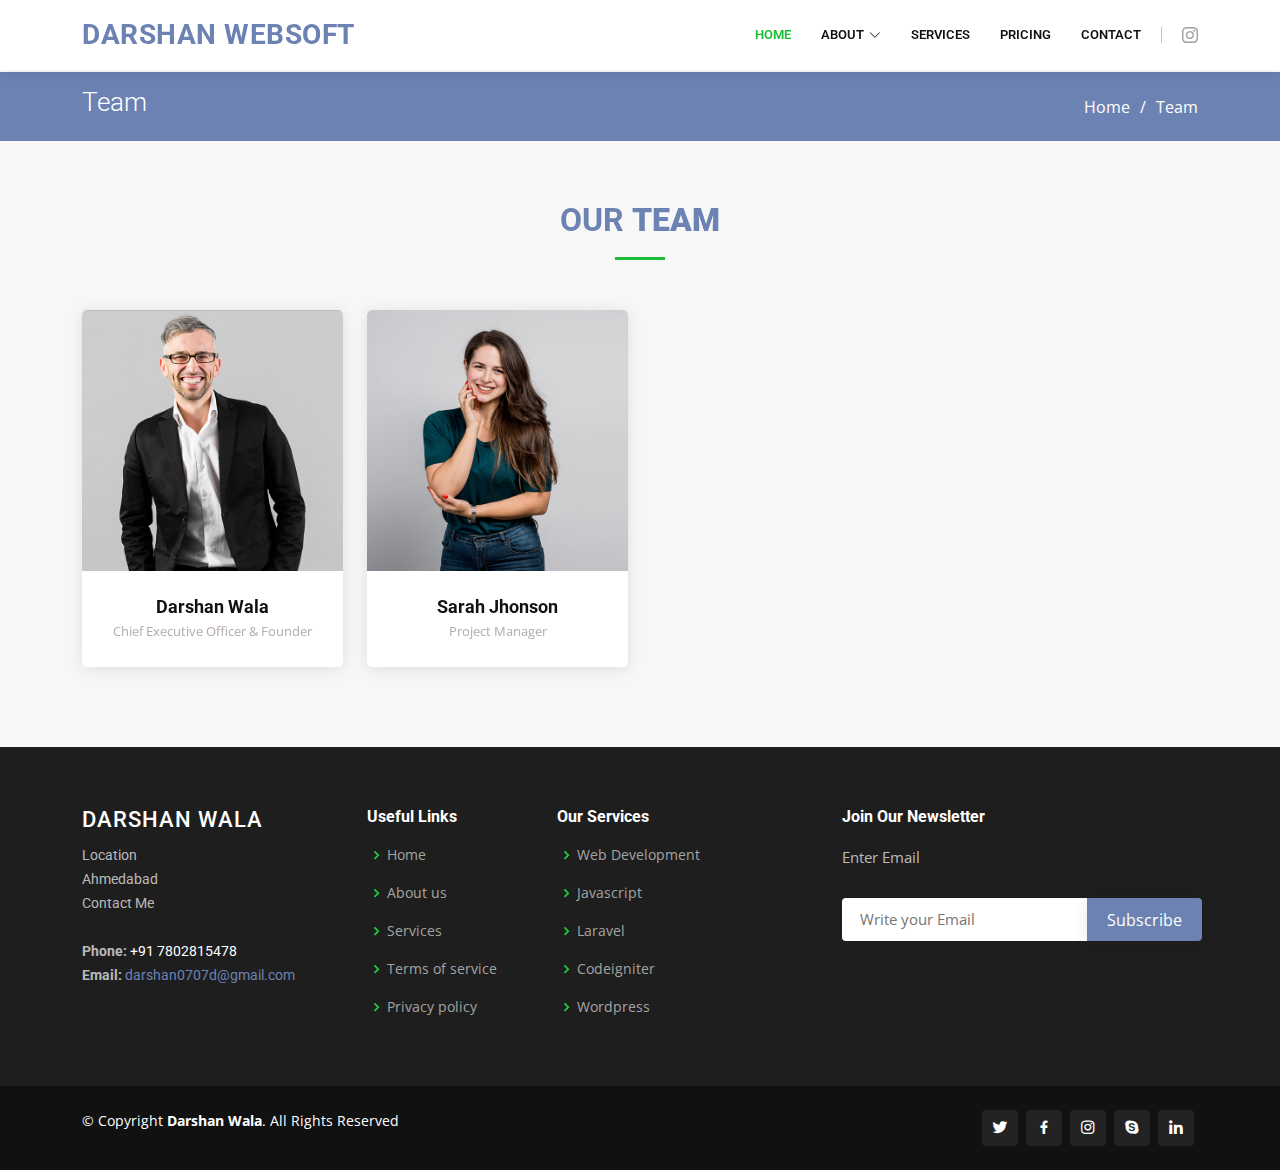
<file: team.html>
<!DOCTYPE html>
<html lang="en">

<head>
    <meta charset="utf-8">
    <meta content="width=device-width, initial-scale=1.0" name="viewport">

    <title>DarshanWebSoft - Our Team</title>
    <meta content="" name="description">
    <meta content="" name="keywords">

    <meta name="google-site-verification" content="7ziLDolcuBkpcgPgFNmRawHDxmNVfwyZ_Z1IgBjL4Vc" />



    <!-- Favicons -->
    <link href="assets/img/logo.png" rel="icon">
    <link href="assets/img/logo.png" rel="apple-touch-icon">

    <!-- Google Fonts -->
    <link href="https://fonts.googleapis.com/css?family=Open+Sans:300,300i,400,400i,600,600i,700,700i|Roboto:300,300i,400,400i,500,500i,600,600i,700,700i|Poppins:300,300i,400,400i,500,500i,600,600i,700,700i" rel="stylesheet">

    <!-- Vendor CSS Files -->
    <link href="assets/vendor/animate.css/animate.min.css" rel="stylesheet">
    <link href="assets/vendor/aos/aos.css" rel="stylesheet">
    <link href="assets/vendor/bootstrap/css/bootstrap.min.css" rel="stylesheet">
    <link href="assets/vendor/bootstrap-icons/bootstrap-icons.css" rel="stylesheet">
    <link href="assets/vendor/boxicons/css/boxicons.min.css" rel="stylesheet">
    <link href="assets/vendor/glightbox/css/glightbox.min.css" rel="stylesheet">
    <link href="assets/vendor/remixicon/remixicon.css" rel="stylesheet">
    <link href="assets/vendor/swiper/swiper-bundle.min.css" rel="stylesheet">

    <!-- Template Main CSS File -->
    <link href="assets/css/style.css" rel="stylesheet">

    <!-- Global site tag (gtag.js) - Google Analytics -->
    <script async src="https://www.googletagmanager.com/gtag/js?id=G-TQ0SV60NWJ"></script>
    <script>
        window.dataLayer = window.dataLayer || [];

        function gtag() {
            dataLayer.push(arguments);
        }
        gtag('js', new Date());

        gtag('config', 'G-TQ0SV60NWJ');
    </script>

    <!-- Google Tag Manager -->
    <script>
        (function(w, d, s, l, i) {
            w[l] = w[l] || [];
            w[l].push({
                'gtm.start': new Date().getTime(),
                event: 'gtm.js'
            });
            var f = d.getElementsByTagName(s)[0],
                j = d.createElement(s),
                dl = l != 'dataLayer' ? '&l=' + l : '';
            j.async = true;
            j.src =
                'https://www.googletagmanager.com/gtm.js?id=' + i + dl;
            f.parentNode.insertBefore(j, f);
        })(window, document, 'script', 'dataLayer', 'GTM-WLGWFK6');
    </script>
    <!-- End Google Tag Manager -->

</head>

<body>

    <!-- Google Tag Manager (noscript) -->
    <noscript><iframe src="https://www.googletagmanager.com/ns.html?id=GTM-WLGWFK6"
                  height="0" width="0" style="display:none;visibility:hidden"></iframe></noscript>

    <!-- ======= Header ======= -->
    <header id="header" class="fixed-top">
        <div class="container d-flex align-items-center">

            <h1 class="logo me-auto"><a href="index.html"><span>Darshan </span>WebSoft</a></h1>
            <!-- Uncomment below if you prefer to use an image logo -->
            <!-- <a href="index.html" class="logo me-auto me-lg-0"><img src="assets/img/logo.png" alt="" class="img-fluid"></a>-->

            <nav id="navbar" class="navbar order-last order-lg-0">
                <ul>
                    <li><a href="index.html" class="active">Home</a></li>

                    <li class="dropdown"><a href="#"><span>About</span> <i class="bi bi-chevron-down"></i></a>
                        <ul>
                            <li><a href="about.html">About Us</a></li>
                            <li><a href="team.html">Team</a></li>
                            <li><a href="testimonials.html">Testimonials</a></li>
                            <!--<li class="dropdown"><a href="#"><span>Deep Drop Down</span> <i class="bi bi-chevron-right"></i></a>-->
                            <!--<ul>-->
                            <!--<li><a href="#">Deep Drop Down 1</a></li>-->
                            <!--<li><a href="#">Deep Drop Down 2</a></li>-->
                            <!--<li><a href="#">Deep Drop Down 3</a></li>-->
                            <!--<li><a href="#">Deep Drop Down 4</a></li>-->
                            <!--<li><a href="#">Deep Drop Down 5</a></li>-->
                            <!--</ul>-->
                            <!--</li>-->
                        </ul>
                    </li>

                    <li><a href="services.html">Services</a></li>
                    <!--<li><a href="portfolio.html">Portfolio</a></li>-->
                    <li><a href="pricing.html">Pricing</a></li>
                    <!-- <li><a href="blog.html">Blog</a></li> -->
                    <li><a href="contact.html">Contact</a></li>

                </ul>
                <i class="bi bi-list mobile-nav-toggle"></i>
            </nav>
            <!-- .navbar -->

            <div class="header-social-links d-flex">
                <!-- <a href="#" class="twitter"><i class="bu bi-twitter"></i></a>
                <a href="#" class="facebook"><i class="bu bi-facebook"></i></a> -->
                <a href="https://www.instagram.com/darshan__wala" class="instagram"><i class="bu bi-instagram"></i></a>
                <!-- <a href="#" class="linkedin"><i class="bu bi-linkedin"></i></i></a> -->
            </div>

        </div>
    </header>
    <!-- End Header -->

    <main id="main">

        <!-- ======= Breadcrumbs ======= -->
        <section id="breadcrumbs" class="breadcrumbs">
            <div class="container">

                <div class="d-flex justify-content-between align-items-center">
                    <h2>Team</h2>
                    <ol>
                        <li><a href="index.html">Home</a></li>
                        <li>Team</li>
                    </ol>
                </div>

            </div>
        </section>
        <!-- End Breadcrumbs -->

        <!-- ======= Our Team Section ======= -->
        <section id="team" class="team section-bg">
            <div class="container">

                <div class="section-title" data-aos="fade-up">
                    <h2>Our <strong>Team</strong></h2>
                    <!-- <p>Magnam dolores commodi suscipit. Necessitatibus eius consequatur ex aliquid fuga eum quidem. Sit sint consectetur velit. Quisquam quos quisquam cupiditate. Et nemo qui impedit suscipit alias ea. Quia fugiat sit in iste officiis commodi quidem hic quas.</p> -->
                </div>

                <div class="row">

                    <div class="col-lg-3 col-md-6 d-flex align-items-stretch">
                        <div class="member" data-aos="fade-up">
                            <div class="member-img">
                                <img src="assets/img/team/team-1.jpg" class="img-fluid" alt="">
                                <div class="social">
                                    <a href=""><i class="bi bi-twitter"></i></a>
                                    <a href=""><i class="bi bi-facebook"></i></a>
                                    <a href=""><i class="bi bi-instagram"></i></a>
                                    <a href=""><i class="bi bi-linkedin"></i></a>
                                </div>
                            </div>
                            <div class="member-info">
                                <h4>Darshan Wala</h4>
                                <span>Chief Executive Officer & Founder</span>
                            </div>
                        </div>
                    </div>

                    <div class="col-lg-3 col-md-6 d-flex align-items-stretch">

                        <div class="member" data-aos="fade-up" data-aos-delay="100">
                            <div class="member-img">
                                <img src="assets/img/team/team-2.jpg" class="img-fluid" alt="">
                                <div class="social">
                                    <a href=""><i class="bi bi-twitter"></i></a>
                                    <a href=""><i class="bi bi-facebook"></i></a>
                                    <a href=""><i class="bi bi-instagram"></i></a>
                                    <a href=""><i class="bi bi-linkedin"></i></a>
                                </div>
                            </div>
                            <div class="member-info">
                                <h4>Sarah Jhonson</h4>
                                <span>Project Manager</span>
                            </div>
                        </div>
                    </div>

                </div>

            </div>
        </section>
        <!-- End Our Team Section -->

    </main>
    <!-- End #main -->

    <!-- ======= Footer ======= -->
    <footer id="footer">

        <div class="footer-top">
            <div class="container">
                <div class="row">

                    <div class="col-lg-3 col-md-6 footer-contact">
                        <h3>Darshan Wala</h3>
                        <p>
                            Location<br> Ahmedabad
                            <br> Contact Me<br><br>
                            <strong>Phone:</strong><a href="tel:7802815478" style="color: #fff;"> +91 7802815478</a><br>
                            <strong>Email:</strong> <a href="mailto:darshan0707d@gmail.com">darshan0707d@gmail.com</a><br>
                        </p>
                    </div>

                    <div class="col-lg-2 col-md-6 footer-links">
                        <h4>Useful Links</h4>
                        <ul>
                            <li><i class="bx bx-chevron-right"></i> <a href="#">Home</a></li>
                            <li><i class="bx bx-chevron-right"></i> <a href="#">About us</a></li>
                            <li><i class="bx bx-chevron-right"></i> <a href="#">Services</a></li>
                            <li><i class="bx bx-chevron-right"></i> <a href="#">Terms of service</a></li>
                            <li><i class="bx bx-chevron-right"></i> <a href="#">Privacy policy</a></li>
                        </ul>
                    </div>

                    <div class="col-lg-3 col-md-6 footer-links">
                        <h4>Our Services</h4>
                        <ul>
                            <li><i class="bx bx-chevron-right"></i> <a href="#">Web Development</a></li>
                            <li><i class="bx bx-chevron-right"></i> <a href="#">Javascript</a></li>
                            <li><i class="bx bx-chevron-right"></i> <a href="#">Laravel</a></li>
                            <li><i class="bx bx-chevron-right"></i> <a href="#">Codeigniter</a></li>
                            <li><i class="bx bx-chevron-right"></i> <a href="#">Wordpress</a></li>

                        </ul>
                    </div>

                    <div class="col-lg-4 col-md-6 footer-newsletter">
                        <h4>Join Our Newsletter</h4>
                        <p>Enter Email</p>
                        <form action="" method="post">
                            <input type="email" name="email" placeholder="Write your Email"><input type="submit" value="Subscribe">
                        </form>
                    </div>

                </div>
            </div>
        </div>

        <div class="container d-md-flex py-4">

            <div class="me-md-auto text-center text-md-start">
                <div class="copyright">
                    &copy; Copyright <strong><span>Darshan Wala</span></strong>. All Rights Reserved
                </div>
            </div>
            <div class="social-links text-center text-md-right pt-3 pt-md-0">
                <a href="#" class="twitter"><i class="bx bxl-twitter"></i></a>
                <a href="#" class="facebook"><i class="bx bxl-facebook"></i></a>
                <a href="#" class="instagram"><i class="bx bxl-instagram"></i></a>
                <a href="#" class="google-plus"><i class="bx bxl-skype"></i></a>
                <a href="#" class="linkedin"><i class="bx bxl-linkedin"></i></a>
            </div>
        </div>
    </footer>
    <!-- End Footer -->

    <a href="#" class="back-to-top d-flex align-items-center justify-content-center"><i class="bi bi-arrow-up-short"></i></a>

    <!-- Vendor JS Files -->
    <script src="assets/vendor/aos/aos.js"></script>
    <script src="assets/vendor/bootstrap/js/bootstrap.bundle.min.js"></script>
    <script src="assets/vendor/glightbox/js/glightbox.min.js"></script>
    <script src="assets/vendor/isotope-layout/isotope.pkgd.min.js"></script>
    <script src="assets/vendor/swiper/swiper-bundle.min.js"></script>
    <script src="assets/vendor/waypoints/noframework.waypoints.js"></script>
    <script src="assets/vendor/php-email-form/validate.js"></script>

    <!-- Template Main JS File -->
    <script src="assets/js/main.js"></script>

</body>

</html>
</file>
<file: assets/css/style.css>
/**
* Template Name: Company - v4.7.0
* Template URL: https://bootstrapmade.com/company-free-html-bootstrap-template/
* Author: BootstrapMade.com
* License: https://bootstrapmade.com/license/
*/


/*--------------------------------------------------------------
# General
--------------------------------------------------------------*/

body {
    font-family: "Open Sans", sans-serif;
    color: #6c82b2;
}

a {
    color: #6c82b2;
    text-decoration: none;
}


/* .sliderimage {
    position: absolute;
    top: 13%;
} */

a:hover {
    color: #6c82b2;
    text-decoration: none;
}

h1,
h2,
h3,
h4,
h5,
h6 {
    font-family: "Roboto", sans-serif;
}


/*--------------------------------------------------------------
# Back to top button
--------------------------------------------------------------*/

.back-to-top {
    position: fixed;
    visibility: hidden;
    opacity: 0;
    right: 15px;
    bottom: 15px;
    z-index: 996;
    background: #6c82b2;
    width: 40px;
    height: 40px;
    border-radius: 4px;
    transition: all 0.4s;
}

.back-to-top i {
    font-size: 28px;
    color: #fff;
    line-height: 0;
}

.back-to-top:hover {
    background: #21df41;
    color: #fff;
}

.back-to-top.active {
    visibility: visible;
    opacity: 1;
}


/*--------------------------------------------------------------
# Disable AOS delay on mobile
--------------------------------------------------------------*/

@media screen and (max-width: 768px) {
    [data-aos-delay] {
        transition-delay: 0 !important;
    }
}


/*--------------------------------------------------------------
# Header
--------------------------------------------------------------*/

.whatsapp {
    width: 100%;
    height: auto;
    object-fit: cover;
    margin-top: 2%;
    display: flex;
    justify-content: space-around;
}

.inquiry {
    width: 100%;
    height: auto;
    margin-top: 2%;
    object-fit: cover;
    display: flex;
    justify-content: space-around;
}

#header {
    background: #fff;
    transition: all 0.5s;
    z-index: 997;
    padding: 15px 0;
    box-shadow: 0px 2px 15px rgba(0, 0, 0, 0.1);
}

#header .logo {
    font-size: 28px;
    margin: 0;
    padding: 0;
    line-height: 1;
    font-weight: 700;
    letter-spacing: 0.5px;
    text-transform: uppercase;
}

#header .logo a {
    color: #6c82b2;
}

#header .logo a span {
    color: #6c82b2;
}

#header .logo img {
    max-height: 40px;
}


/*--------------------------------------------------------------
# Header Social Links
--------------------------------------------------------------*/

.header-social-links {
    margin-left: 20px;
    border-left: 1px solid #c4c4c4;
}

.header-social-links a {
    color: #a0a0a0;
    display: inline-block;
    line-height: 0px;
    transition: 0.3s;
    padding-left: 20px;
}

.header-social-links a i {
    line-height: 0;
}

.header-social-links a:hover {
    color: #1bbd36;
}

@media (max-width: 768px) {
    .header-social-links {
        padding: 0 15px 0 0;
        border-left: 0;
    }
}


/*--------------------------------------------------------------
# Navigation Menu
--------------------------------------------------------------*/


/**
* Desktop Navigation 
*/

.navbar {
    padding: 0;
}

.navbar ul {
    margin: 0;
    padding: 0;
    display: flex;
    list-style: none;
    align-items: center;
}

.navbar li {
    position: relative;
}

.navbar a,
.navbar a:focus {
    display: flex;
    align-items: center;
    justify-content: space-between;
    padding: 10px 0 10px 30px;
    font-family: "Roboto", sans-serif;
    font-size: 13px;
    font-weight: 600;
    color: #111;
    white-space: nowrap;
    text-transform: uppercase;
    transition: 0.3s;
}

.navbar a i,
.navbar a:focus i {
    font-size: 12px;
    line-height: 0;
    margin-left: 5px;
}

.navbar a:hover,
.navbar .active,
.navbar .active:focus,
.navbar li:hover>a {
    color: #1bbd36;
}

.navbar .dropdown ul {
    display: block;
    position: absolute;
    left: 14px;
    top: calc(100% + 30px);
    margin: 0;
    padding: 10px 0;
    z-index: 99;
    opacity: 0;
    visibility: hidden;
    background: #fff;
    box-shadow: 0px 0px 30px rgba(127, 137, 161, 0.25);
    transition: 0.3s;
    border-top: 2px solid #1bbd36;
}

.navbar .dropdown ul li {
    min-width: 200px;
}

.navbar .dropdown ul a {
    padding: 10px 20px;
    font-size: 14px;
    font-weight: 500;
    text-transform: none;
    color: #111;
}

.navbar .dropdown ul a i {
    font-size: 12px;
}

.navbar .dropdown ul a:hover,
.navbar .dropdown ul .active:hover,
.navbar .dropdown ul li:hover>a {
    color: #1bbd36;
}

.navbar .dropdown:hover>ul {
    opacity: 1;
    top: 100%;
    visibility: visible;
}

.navbar .dropdown .dropdown ul {
    top: 0;
    left: calc(100% - 30px);
    visibility: hidden;
}

.navbar .dropdown .dropdown:hover>ul {
    opacity: 1;
    top: 0;
    left: 100%;
    visibility: visible;
}

@media (max-width: 1366px) {
    .navbar .dropdown .dropdown ul {
        left: -90%;
    }
    .navbar .dropdown .dropdown:hover>ul {
        left: -100%;
    }
}


/**
* Mobile Navigation 
*/

.mobile-nav-toggle {
    color: #111;
    font-size: 28px;
    cursor: pointer;
    display: none;
    line-height: 0;
    transition: 0.5s;
}

.mobile-nav-toggle.bi-x {
    color: #fff;
}

@media (max-width: 991px) {
    .mobile-nav-toggle {
        display: block;
    }
    .navbar ul {
        display: none;
    }
}

.navbar-mobile {
    position: fixed;
    overflow: hidden;
    top: 0;
    right: 0;
    left: 0;
    bottom: 0;
    background: rgba(0, 0, 0, 0.9);
    transition: 0.3s;
    z-index: 999;
}

.navbar-mobile .mobile-nav-toggle {
    position: absolute;
    top: 15px;
    right: 15px;
}

.navbar-mobile ul {
    display: block;
    position: absolute;
    top: 55px;
    right: 15px;
    bottom: 15px;
    left: 15px;
    padding: 10px 0;
    background-color: #fff;
    overflow-y: auto;
    transition: 0.3s;
}

.navbar-mobile a,
.navbar-mobile a:focus {
    padding: 10px 20px;
    font-size: 15px;
    color: #111;
}

.navbar-mobile a:hover,
.navbar-mobile .active,
.navbar-mobile li:hover>a {
    color: #1bbd36;
}

.navbar-mobile .getstarted,
.navbar-mobile .getstarted:focus {
    margin: 15px;
}

.navbar-mobile .dropdown ul {
    position: static;
    display: none;
    margin: 10px 20px;
    padding: 10px 0;
    z-index: 99;
    opacity: 1;
    visibility: visible;
    background: #fff;
    box-shadow: 0px 0px 30px rgba(127, 137, 161, 0.25);
}

.navbar-mobile .dropdown ul li {
    min-width: 200px;
}

.navbar-mobile .dropdown ul a {
    padding: 10px 20px;
}

.navbar-mobile .dropdown ul a i {
    font-size: 12px;
}

.navbar-mobile .dropdown ul a:hover,
.navbar-mobile .dropdown ul .active:hover,
.navbar-mobile .dropdown ul li:hover>a {
    color: #1bbd36;
}

.navbar-mobile .dropdown>.dropdown-active {
    display: block;
}


/*--------------------------------------------------------------
# Hero Section
--------------------------------------------------------------*/

#hero {
    width: 100%;
    height: 100vh;
    background-color: rgba(0, 0, 0, 0.8);
    overflow: hidden;
    position: relative;
}

#hero .carousel,
#hero .carousel-inner,
#hero .carousel-item,
#hero .carousel-item::before {
    background-size: cover;
    background-position: center;
    background-repeat: no-repeat;
    position: absolute;
    top: 0;
    right: 0;
    left: 0;
    bottom: 0;
}

#hero .carousel-container {
    display: flex;
    align-items: flex-end;
    justify-content: center;
    position: absolute;
    bottom: 60px;
    top: 70px;
    left: 55px;
    right: 55px;
}

#hero .carousel-content {
    background: rgba(4, 4, 4, 0.7);
    padding: 20px;
    color: #fff;
    border-top: 5px solid #6c82b2;
}

#hero .carousel-content h2 {
    color: #fff;
    margin-bottom: 20px;
    font-size: 28px;
    font-weight: 700;
}

#hero .btn-get-started {
    font-family: "Roboto", sans-serif;
    font-weight: 500;
    font-size: 14px;
    letter-spacing: 1px;
    display: inline-block;
    padding: 12px 32px;
    border-radius: 4px;
    transition: 0.5s;
    line-height: 1;
    margin: 10px;
    color: #fff;
    -webkit-animation-delay: 0.8s;
    animation-delay: 0.8s;
    border: 2px solid #6c82b2;
}

#hero .btn-get-started:hover {
    background: #6c82b2;
    color: #fff;
    text-decoration: none;
}

#hero .carousel-inner .carousel-item {
    transition-property: opacity;
    background-position: center top;
}

#hero .carousel-inner .carousel-item,
#hero .carousel-inner .active.carousel-item-start,
#hero .carousel-inner .active.carousel-item-end {
    opacity: 0;
}

#hero .carousel-inner .active,
#hero .carousel-inner .carousel-item-next.carousel-item-start,
#hero .carousel-inner .carousel-item-prev.carousel-item-end {
    opacity: 1;
    transition: 0.5s;
}

#hero .carousel-inner .carousel-item-next,
#hero .carousel-inner .carousel-item-prev,
#hero .carousel-inner .active.carousel-item-start,
#hero .carousel-inner .active.carousel-item-end {
    left: 0;
    transform: translate3d(0, 0, 0);
}

#hero .carousel-control-next-icon,
#hero .carousel-control-prev-icon {
    background: none;
    font-size: 30px;
    line-height: 0;
    width: auto;
    height: auto;
    background: rgba(255, 255, 255, 0.4);
    border-radius: 50px;
    transition: 0.3s;
    color: rgba(255, 255, 255, 0.6);
    width: 54px;
    height: 54px;
    display: flex;
    align-items: center;
    justify-content: center;
}

#hero .carousel-control-next-icon:hover,
#hero .carousel-control-prev-icon:hover {
    background: rgba(255, 255, 255, 0.6);
    color: rgba(255, 255, 255, 0.8);
}

#hero .carousel-indicators li {
    cursor: pointer;
    background: #fff;
    overflow: hidden;
    border: 0;
    width: 12px;
    height: 12px;
    border-radius: 50px;
    opacity: 0.6;
    transition: 0.3s;
}

#hero .carousel-indicators li.active {
    opacity: 1;
    background: #1bbd36;
}

@media (min-width: 1024px) {
    #hero .carousel-content {
        width: 60%;
    }
    #hero .carousel-control-prev,
    #hero .carousel-control-next {
        width: 5%;
    }
}

@media (max-width: 992px) {
    #hero .carousel-container {
        top: 58px;
    }
    #hero .carousel-content h2 {
        margin-bottom: 15px;
        font-size: 22px;
    }
    #hero .carousel-content p {
        font-size: 15px;
    }
}

@media (max-height: 500px) {
    #hero {
        height: 120vh;
    }
}


/*--------------------------------------------------------------
# Sections General
--------------------------------------------------------------*/

section {
    padding: 60px 0;
    overflow: hidden;
}

.section-bg {
    background-color: #f7f7f7;
}

.section-title {
    text-align: center;
    padding-bottom: 30px;
}

.section-title h2 {
    font-size: 32px;
    font-weight: bold;
    text-transform: uppercase;
    margin-bottom: 20px;
    padding-bottom: 20px;
    position: relative;
}

.section-title h2::after {
    content: "";
    position: absolute;
    display: block;
    width: 50px;
    height: 3px;
    background: #1bbd36;
    bottom: 0;
    left: calc(50% - 25px);
}

.section-title p {
    margin-bottom: 0;
}


/*--------------------------------------------------------------
# Breadcrumbs
--------------------------------------------------------------*/

.breadcrumbs {
    padding: 15px 0;
    background: #6c82b2;
    min-height: 40px;
    margin-top: 72px;
}

.breadcrumbs h2 {
    font-size: 26px;
    font-weight: 300;
    color: #fff;
}

.breadcrumbs ol {
    display: flex;
    flex-wrap: wrap;
    list-style: none;
    padding: 0;
    margin: 0;
    color: #fff;
}

.breadcrumbs ol a {
    color: #fff;
}

.breadcrumbs ol li+li {
    padding-left: 10px;
}

.breadcrumbs ol li+li::before {
    display: inline-block;
    padding-right: 10px;
    color: #fff;
    content: "/";
}

@media (max-width: 991px) {
    .breadcrumbs {
        margin-top: 58px;
    }
    .breadcrumbs .d-flex {
        display: block !important;
    }
    .breadcrumbs ol {
        display: block;
    }
    .breadcrumbs ol li {
        display: inline-block;
    }
}


/*--------------------------------------------------------------
# Services
--------------------------------------------------------------*/

.services .icon-box {
    text-align: center;
    padding: 70px 20px 80px 20px;
    transition: all ease-in-out 0.3s;
    background: #fff;
    width: 100%;
}

.services .icon-box .icon {
    margin: 0 auto;
    width: 100px;
    height: 100px;
    display: flex;
    align-items: center;
    justify-content: center;
    transition: ease-in-out 0.3s;
    position: relative;
}

.services .icon-box .icon i {
    font-size: 36px;
    transition: 0.5s;
    position: relative;
}

.services .icon-box .icon svg {
    position: absolute;
    top: 0;
    left: 0;
}

.services .icon-box .icon svg path {
    transition: 0.5s;
    fill: #f5f5f5;
}

.services .icon-box h4 {
    font-weight: 600;
    margin: 10px 0 15px 0;
    font-size: 22px;
}

.services .icon-box h4 a {
    color: #111;
    transition: ease-in-out 0.3s;
}

.services .icon-box p {
    line-height: 24px;
    font-size: 14px;
    margin-bottom: 0;
}

.services .icon-box:hover {
    border-color: #fff;
    box-shadow: 0px 0 35px 0 rgba(0, 0, 0, 0.08);
}

.services .iconbox-blue i {
    color: #47aeff;
}

.services .iconbox-blue:hover .icon i {
    color: #fff;
}

.services .iconbox-blue:hover .icon path {
    fill: #47aeff;
}

.services .iconbox-orange i {
    color: #ffa76e;
}

.services .iconbox-orange:hover .icon i {
    color: #fff;
}

.services .iconbox-orange:hover .icon path {
    fill: #ffa76e;
}

.services .iconbox-pink i {
    color: #e80368;
}

.services .iconbox-pink:hover .icon i {
    color: #fff;
}

.services .iconbox-pink:hover .icon path {
    fill: #e80368;
}

.services .iconbox-yellow i {
    color: #ffbb2c;
}

.services .iconbox-yellow:hover .icon i {
    color: #fff;
}

.services .iconbox-yellow:hover .icon path {
    fill: #ffbb2c;
}

.services .iconbox-red i {
    color: #ff5828;
}

.services .iconbox-red:hover .icon i {
    color: #fff;
}

.services .iconbox-red:hover .icon path {
    fill: #ff5828;
}

.services .iconbox-teal i {
    color: #11dbcf;
}

.services .iconbox-teal:hover .icon i {
    color: #fff;
}

.services .iconbox-teal:hover .icon path {
    fill: #11dbcf;
}


/*--------------------------------------------------------------
# Portfolio
--------------------------------------------------------------*/

.portfolio #portfolio-flters {
    padding: 0;
    margin: 0 auto 50px auto;
    list-style: none;
    text-align: center;
}

.portfolio #portfolio-flters li {
    cursor: pointer;
    display: inline-block;
    padding: 8px 20px 10px 20px;
    font-size: 14px;
    font-weight: 400;
    line-height: 1;
    text-transform: uppercase;
    color: #4d4643;
    transition: all 0.3s;
    border-radius: 4px;
}

.portfolio #portfolio-flters li:hover,
.portfolio #portfolio-flters li.filter-active {
    color: #fff;
    background: #1bbd36;
}

.portfolio #portfolio-flters li:last-child {
    margin-right: 0;
}

.portfolio .portfolio-item {
    margin-bottom: 30px;
}

.portfolio .portfolio-item .portfolio-info {
    opacity: 0;
    position: absolute;
    left: 30px;
    right: 30px;
    bottom: 0;
    z-index: 3;
    transition: all ease-in-out 0.3s;
    background: rgba(255, 255, 255, 0.9);
    padding: 15px;
}

.portfolio .portfolio-item .portfolio-info h4 {
    font-size: 18px;
    color: #fff;
    font-weight: 600;
    color: #111;
}

.portfolio .portfolio-item .portfolio-info p {
    color: #444444;
    font-size: 14px;
    margin-bottom: 0;
}

.portfolio .portfolio-item .portfolio-info .preview-link,
.portfolio .portfolio-item .portfolio-info .details-link {
    position: absolute;
    right: 40px;
    font-size: 24px;
    top: calc(50% - 18px);
    color: #2b2b2b;
}

.portfolio .portfolio-item .portfolio-info .preview-link:hover,
.portfolio .portfolio-item .portfolio-info .details-link:hover {
    color: #1bbd36;
}

.portfolio .portfolio-item .portfolio-info .details-link {
    right: 10px;
}

.portfolio .portfolio-item .portfolio-links {
    opacity: 0;
    left: 0;
    right: 0;
    text-align: center;
    z-index: 3;
    position: absolute;
    transition: all ease-in-out 0.3s;
}

.portfolio .portfolio-item .portfolio-links a {
    color: #fff;
    margin: 0 2px;
    font-size: 28px;
    display: inline-block;
    transition: 0.3s;
}

.portfolio .portfolio-item .portfolio-links a:hover {
    color: #57e76f;
}

.portfolio .portfolio-item:hover .portfolio-info {
    opacity: 1;
    bottom: 20px;
}


/*--------------------------------------------------------------
# Portfolio Details
--------------------------------------------------------------*/

.portfolio-details {
    padding-top: 40px;
}

.portfolio-details .portfolio-details-slider img {
    width: 100%;
}

.portfolio-details .portfolio-details-slider .swiper-pagination {
    margin-top: 20px;
    position: relative;
}

.portfolio-details .portfolio-details-slider .swiper-pagination .swiper-pagination-bullet {
    width: 12px;
    height: 12px;
    background-color: #fff;
    opacity: 1;
    border: 1px solid #1bbd36;
}

.portfolio-details .portfolio-details-slider .swiper-pagination .swiper-pagination-bullet-active {
    background-color: #1bbd36;
}

.portfolio-details .portfolio-info {
    padding: 30px;
    box-shadow: 0px 0 30px rgba(17, 17, 17, 0.08);
}

.portfolio-details .portfolio-info h3 {
    font-size: 22px;
    font-weight: 700;
    margin-bottom: 20px;
    padding-bottom: 20px;
    border-bottom: 1px solid #eee;
}

.portfolio-details .portfolio-info ul {
    list-style: none;
    padding: 0;
    font-size: 15px;
}

.portfolio-details .portfolio-info ul li+li {
    margin-top: 10px;
}

.portfolio-details .portfolio-description {
    padding-top: 30px;
}

.portfolio-details .portfolio-description h2 {
    font-size: 26px;
    font-weight: 700;
    margin-bottom: 20px;
}

.portfolio-details .portfolio-description p {
    padding: 0;
}


/*--------------------------------------------------------------
# Clients
--------------------------------------------------------------*/

.clients .clients-wrap {
    border-top: 1px solid #ececec;
    border-left: 1px solid #ececec;
}

.clients .client-logo {
    padding: 20px;
    display: flex;
    justify-content: center;
    align-items: center;
    border-right: 1px solid #ececec;
    border-bottom: 1px solid #ececec;
    overflow: hidden;
    background: #fff;
    height: 100px;
}

.clients .client-logo img {
    transition: all 0.3s ease-in-out;
    height: 36px;
    filter: grayscale(100%);
}

.clients .client-logo:hover img {
    filter: none;
    transform: scale(1.1);
}


/*--------------------------------------------------------------
# About Us
--------------------------------------------------------------*/

.about-us .content h2 {
    font-weight: 700;
    font-size: 42px;
    line-height: 60px;
    margin-bottom: 20px;
    text-transform: uppercase;
}

.about-us .content h3 {
    font-weight: 500;
    line-height: 32px;
    font-size: 24px;
}

.about-us .content ul {
    list-style: none;
    padding: 0;
}

.about-us .content ul li {
    padding: 10px 0 0 28px;
    position: relative;
}

.about-us .content ul i {
    left: 0;
    top: 7px;
    position: absolute;
    font-size: 20px;
    color: #1bbd36;
}

.about-us .content p:last-child {
    margin-bottom: 0;
}


/*--------------------------------------------------------------
# Our Team
--------------------------------------------------------------*/

.team .member {
    margin-bottom: 20px;
    overflow: hidden;
    text-align: center;
    border-radius: 5px;
    background: #fff;
    box-shadow: 0px 2px 15px rgba(0, 0, 0, 0.1);
}

.team .member .member-img {
    position: relative;
    overflow: hidden;
}

.team .member .social {
    position: absolute;
    left: 0;
    bottom: 0;
    right: 0;
    height: 40px;
    opacity: 0;
    transition: ease-in-out 0.3s;
    text-align: center;
    background: rgba(255, 255, 255, 0.85);
    display: flex;
    align-items: center;
    justify-content: center;
}

.team .member .social a {
    transition: color 0.3s;
    color: #111;
    margin: 0 10px;
    display: inline-flex;
    align-items: center;
    line-height: 0;
}

.team .member .social a i {
    line-height: 0;
}

.team .member .social a:hover {
    color: #1bbd36;
}

.team .member .social i {
    font-size: 18px;
    margin: 0 2px;
}

.team .member .member-info {
    padding: 25px 15px;
}

.team .member .member-info h4 {
    font-weight: 700;
    margin-bottom: 5px;
    font-size: 18px;
    color: #111;
}

.team .member .member-info span {
    display: block;
    font-size: 13px;
    font-weight: 400;
    color: #b4aca8;
}

.team .member .member-info p {
    font-style: italic;
    font-size: 14px;
    line-height: 26px;
    color: #847872;
}

.team .member:hover .social {
    opacity: 1;
}


/*--------------------------------------------------------------
# Our Skills
--------------------------------------------------------------*/

.skills .progress {
    height: 60px;
    display: block;
    background: none;
    border-radius: 0;
}

.skills .progress .skill {
    padding: 0;
    margin: 0 0 6px 0;
    text-transform: uppercase;
    display: block;
    font-weight: 600;
    font-family: "Poppins", sans-serif;
    color: #111;
}

.skills .progress .skill .val {
    float: right;
    font-style: normal;
}

.skills .progress-bar-wrap {
    background: #e7e7e7;
}

.skills .progress-bar {
    width: 1px;
    height: 10px;
    transition: 0.9s;
    background-color: #1bbd36;
}


/*--------------------------------------------------------------
# Features
--------------------------------------------------------------*/

.features .icon-box {
    display: flex;
    align-items: center;
    padding: 20px;
    background: #fff;
    box-shadow: 0px 2px 15px rgba(0, 0, 0, 0.1);
    transition: ease-in-out 0.3s;
}

.features .icon-box i {
    font-size: 32px;
    padding-right: 10px;
    line-height: 1;
}

.features .icon-box h3 {
    font-weight: 700;
    margin: 0;
    padding: 0;
    line-height: 1;
    font-size: 16px;
}

.features .icon-box h3 a {
    color: #111;
    transition: ease-in-out 0.3s;
}

.features .icon-box h3 a:hover {
    color: #1bbd36;
}


/*--------------------------------------------------------------
# Pricing
--------------------------------------------------------------*/

.pricing .box {
    padding: 20px;
    background: #fff;
    text-align: center;
    box-shadow: 0px 0px 4px rgba(0, 0, 0, 0.12);
    border-radius: 5px;
    position: relative;
    overflow: hidden;
}

.pricing h3 {
    font-weight: 400;
    margin: -20px -20px 20px -20px;
    padding: 20px 15px;
    font-size: 16px;
    font-weight: 600;
    color: #847872;
    background: #f8f8f8;
}

.pricing h4 {
    font-size: 36px;
    color: #6c82b2;
    font-weight: 600;
    font-family: "Poppins", sans-serif;
    margin-bottom: 20px;
}

.pricing h4 sup {
    font-size: 20px;
    top: -15px;
    left: -3px;
}

.pricing h4 span {
    color: #bababa;
    font-size: 16px;
    font-weight: 300;
}

.pricing ul {
    padding: 0;
    list-style: none;
    color: #4d4643;
    text-align: center;
    line-height: 20px;
    font-size: 14px;
}

.pricing ul li {
    padding-bottom: 16px;
}

.pricing ul i {
    color: #1bbd36;
    font-size: 18px;
    padding-right: 4px;
}

.pricing ul .na {
    color: #ccc;
    text-decoration: line-through;
}

.pricing .btn-wrap {
    margin: 20px -20px -20px -20px;
    padding: 20px 15px;
    background: #f8f8f8;
    text-align: center;
}

.pricing .btn-buy {
    background: #6c82b2;
    display: inline-block;
    padding: 8px 35px 10px 35px;
    border-radius: 4px;
    color: #fff;
    transition: none;
    font-size: 14px;
    font-weight: 400;
    font-family: "Roboto", sans-serif;
    font-weight: 600;
    transition: 0.3s;
}

.pricing .btn-buy:hover {
    background: #6c82b2;
}

.pricing .featured h3 {
    color: #fff;
    background: #6c82b2;
}

.pricing .advanced {
    width: 200px;
    position: absolute;
    top: 18px;
    right: -68px;
    transform: rotate(45deg);
    z-index: 1;
    font-size: 14px;
    padding: 1px 0 3px 0;
    background: #6c82b2;
    color: #fff;
}


/*--------------------------------------------------------------
# Frequently Asked Questions
--------------------------------------------------------------*/

.faq .faq-list {
    padding: 0 100px;
}

.faq .faq-list ul {
    padding: 0;
    list-style: none;
}

.faq .faq-list li+li {
    margin-top: 15px;
}

.faq .faq-list li {
    padding: 20px;
    background: #fff;
    border-radius: 4px;
    position: relative;
}

.faq .faq-list a {
    display: block;
    position: relative;
    font-family: "Poppins", sans-serif;
    font-size: 16px;
    line-height: 24px;
    font-weight: 500;
    padding: 0 30px;
    outline: none;
    cursor: pointer;
}

.faq .faq-list .icon-help {
    font-size: 24px;
    position: absolute;
    right: 0;
    left: 20px;
    color: lightgray;
}

.faq .faq-list .icon-show,
.faq .faq-list .icon-close {
    font-size: 24px;
    position: absolute;
    right: 0;
    top: 0;
}

.faq .faq-list p {
    margin-bottom: 0;
    padding: 10px 0 0 0;
}

.faq .faq-list .icon-show {
    display: none;
}

.faq .faq-list a.collapsed {
    color: #343a40;
    transition: 0.3s;
}

.faq .faq-list a.collapsed:hover {
    color: #1bbd36;
}

.faq .faq-list a.collapsed .icon-show {
    display: inline-block;
}

.faq .faq-list a.collapsed .icon-close {
    display: none;
}

@media (max-width: 1200px) {
    .faq .faq-list {
        padding: 0;
    }
}


/*--------------------------------------------------------------
# Testimonials
--------------------------------------------------------------*/

.testimonials .testimonials-carousel,
.testimonials .testimonials-slider {
    overflow: hidden;
}

.testimonials .testimonial-item {
    box-sizing: content-box;
    padding: 40px;
    box-shadow: 0px 2px 12px rgba(0, 0, 0, 0.08);
    position: relative;
    background: #fff;
}

.testimonials .testimonial-item .testimonial-img {
    width: 90px;
    border-radius: 50px;
    border: 6px solid #fff;
    float: left;
    margin: 0 10px 0 0;
}

.testimonials .testimonial-item h3 {
    font-size: 18px;
    font-weight: bold;
    margin: 10px 0 5px 0;
    color: #111;
}

.testimonials .testimonial-item h4 {
    font-size: 14px;
    color: #999;
    margin: 0;
}

.testimonials .testimonial-item .quote-icon-left,
.testimonials .testimonial-item .quote-icon-right {
    color: #dddddd;
    font-size: 26px;
}

.testimonials .testimonial-item .quote-icon-left {
    display: inline-block;
    left: -5px;
    position: relative;
}

.testimonials .testimonial-item .quote-icon-right {
    display: inline-block;
    right: -5px;
    position: relative;
    top: 10px;
}

.testimonials .testimonial-item p {
    font-style: italic;
    margin: 15px 0 0 0;
    padding: 0;
}


/*--------------------------------------------------------------
# Contact
--------------------------------------------------------------*/

.contact .info-wrap {
    box-shadow: 0px 2px 15px rgba(0, 0, 0, 0.1);
    padding: 30px;
}

.contact .info {
    background: #fff;
}

.contact .info i {
    font-size: 20px;
    color: #1bbd36;
    float: left;
    width: 44px;
    height: 44px;
    border: 1px solid #1bbd36;
    display: flex;
    justify-content: center;
    align-items: center;
    border-radius: 50px;
    transition: all 0.3s;
}

.contact .info h4 {
    padding: 0 0 0 60px;
    font-size: 22px;
    font-weight: 600;
    margin-bottom: 5px;
    color: #111;
}

.contact .info p {
    padding: 0 0 0 60px;
    margin-bottom: 0;
    font-size: 14px;
    color: #444444;
}

.contact .info:hover i {
    background: #1bbd36;
    color: #fff;
}

.contact .php-email-form {
    width: 100%;
    box-shadow: 0 0 24px 0 rgba(0, 0, 0, 0.12);
    padding: 30px;
    background: #fff;
}

.contact .php-email-form .form-group {
    padding-bottom: 8px;
}

.contact .php-email-form .error-message {
    display: none;
    color: #fff;
    background: #ed3c0d;
    text-align: left;
    padding: 15px;
    font-weight: 600;
}

.contact .php-email-form .error-message br+br {
    margin-top: 25px;
}

.contact .php-email-form .sent-message {
    display: none;
    color: #fff;
    background: #18d26e;
    text-align: center;
    padding: 15px;
    font-weight: 600;
}

.contact .php-email-form .loading {
    display: none;
    background: #fff;
    text-align: center;
    padding: 15px;
}

.contact .php-email-form .loading:before {
    content: "";
    display: inline-block;
    border-radius: 50%;
    width: 24px;
    height: 24px;
    margin: 0 10px -6px 0;
    border: 3px solid #18d26e;
    border-top-color: #eee;
    -webkit-animation: animate-loading 1s linear infinite;
    animation: animate-loading 1s linear infinite;
}

.contact .php-email-form input,
.contact .php-email-form textarea {
    border-radius: 0;
    box-shadow: none;
    font-size: 14px;
    border-radius: 4px;
}

.contact .php-email-form input:focus,
.contact .php-email-form textarea:focus {
    border-color: #1bbd36;
}

.contact .php-email-form input {
    height: 44px;
}

.contact .php-email-form textarea {
    padding: 10px 12px;
}

.contact .php-email-form button[type=submit] {
    background: #1bbd36;
    border: 0;
    padding: 10px 24px;
    color: #fff;
    transition: 0.4s;
    border-radius: 4px;
}

.contact .php-email-form button[type=submit]:hover {
    background: #2ae149;
}

@-webkit-keyframes animate-loading {
    0% {
        transform: rotate(0deg);
    }
    100% {
        transform: rotate(360deg);
    }
}

@keyframes animate-loading {
    0% {
        transform: rotate(0deg);
    }
    100% {
        transform: rotate(360deg);
    }
}


/*--------------------------------------------------------------
# Blog
--------------------------------------------------------------*/

.blog {
    padding: 40px 0 20px 0;
}

.blog .entry {
    padding: 30px;
    margin-bottom: 60px;
    box-shadow: 0 4px 16px rgba(0, 0, 0, 0.1);
}

.blog .entry .entry-img {
    max-height: 440px;
    margin: -30px -30px 20px -30px;
    overflow: hidden;
}

.blog .entry .entry-title {
    font-size: 28px;
    font-weight: bold;
    padding: 0;
    margin: 0 0 20px 0;
}

.blog .entry .entry-title a {
    color: #111;
    transition: 0.3s;
}

.blog .entry .entry-title a:hover {
    color: #1bbd36;
}

.blog .entry .entry-meta {
    margin-bottom: 15px;
    color: #777777;
}

.blog .entry .entry-meta ul {
    display: flex;
    flex-wrap: wrap;
    list-style: none;
    align-items: center;
    padding: 0;
    margin: 0;
}

.blog .entry .entry-meta ul li+li {
    padding-left: 20px;
}

.blog .entry .entry-meta i {
    font-size: 16px;
    margin-right: 8px;
    line-height: 0;
}

.blog .entry .entry-meta a {
    color: #847872;
    font-size: 14px;
    display: inline-block;
    line-height: 1;
}

.blog .entry .entry-content p {
    line-height: 24px;
}

.blog .entry .entry-content .read-more {
    -moz-text-align-last: right;
    text-align-last: right;
}

.blog .entry .entry-content .read-more a {
    display: inline-block;
    background: #1bbd36;
    color: #fff;
    padding: 6px 20px;
    transition: 0.3s;
    font-size: 14px;
    border-radius: 4px;
}

.blog .entry .entry-content .read-more a:hover {
    background: #1ed33c;
}

.blog .entry .entry-content h3 {
    font-size: 22px;
    margin-top: 30px;
    font-weight: bold;
}

.blog .entry .entry-content blockquote {
    overflow: hidden;
    background-color: #fafafa;
    padding: 60px;
    position: relative;
    text-align: center;
    margin: 20px 0;
}

.blog .entry .entry-content blockquote p {
    color: #4d4643;
    line-height: 1.6;
    margin-bottom: 0;
    font-style: italic;
    font-weight: 500;
    font-size: 22px;
}

.blog .entry .entry-content blockquote::after {
    content: "";
    position: absolute;
    left: 0;
    top: 0;
    bottom: 0;
    width: 3px;
    background-color: #111;
    margin-top: 20px;
    margin-bottom: 20px;
}

.blog .entry .entry-footer {
    padding-top: 10px;
    border-top: 1px solid #e6e6e6;
}

.blog .entry .entry-footer i {
    color: #5e5e5e;
    display: inline;
}

.blog .entry .entry-footer a {
    color: #1e1e1e;
    transition: 0.3s;
}

.blog .entry .entry-footer a:hover {
    color: #1bbd36;
}

.blog .entry .entry-footer .cats {
    list-style: none;
    display: inline;
    padding: 0 20px 0 0;
    font-size: 14px;
}

.blog .entry .entry-footer .cats li {
    display: inline-block;
}

.blog .entry .entry-footer .tags {
    list-style: none;
    display: inline;
    padding: 0;
    font-size: 14px;
}

.blog .entry .entry-footer .tags li {
    display: inline-block;
}

.blog .entry .entry-footer .tags li+li::before {
    padding-right: 6px;
    color: #6c757d;
    content: ",";
}

.blog .entry .entry-footer .share {
    font-size: 16px;
}

.blog .entry .entry-footer .share i {
    padding-left: 5px;
}

.blog .entry-single {
    margin-bottom: 30px;
}

.blog .blog-author {
    padding: 20px;
    margin-bottom: 30px;
    box-shadow: 0 4px 16px rgba(0, 0, 0, 0.1);
}

.blog .blog-author img {
    width: 120px;
    margin-right: 20px;
}

.blog .blog-author h4 {
    font-weight: 600;
    font-size: 22px;
    margin-bottom: 0px;
    padding: 0;
    color: #111;
}

.blog .blog-author .social-links {
    margin: 0 10px 10px 0;
}

.blog .blog-author .social-links a {
    color: rgba(17, 17, 17, 0.5);
    margin-right: 5px;
}

.blog .blog-author p {
    font-style: italic;
    color: #bfb9b6;
}

.blog .blog-comments {
    margin-bottom: 30px;
}

.blog .blog-comments .comments-count {
    font-weight: bold;
}

.blog .blog-comments .comment {
    margin-top: 30px;
    position: relative;
}

.blog .blog-comments .comment .comment-img {
    margin-right: 14px;
}

.blog .blog-comments .comment .comment-img img {
    width: 60px;
}

.blog .blog-comments .comment h5 {
    font-size: 16px;
    margin-bottom: 2px;
}

.blog .blog-comments .comment h5 a {
    font-weight: bold;
    color: #4d4643;
    transition: 0.3s;
}

.blog .blog-comments .comment h5 a:hover {
    color: #1bbd36;
}

.blog .blog-comments .comment h5 .reply {
    padding-left: 10px;
    color: #111;
}

.blog .blog-comments .comment h5 .reply i {
    font-size: 20px;
}

.blog .blog-comments .comment time {
    display: block;
    font-size: 14px;
    color: #2b2b2b;
    margin-bottom: 5px;
}

.blog .blog-comments .comment.comment-reply {
    padding-left: 40px;
}

.blog .blog-comments .reply-form {
    margin-top: 30px;
    padding: 30px;
    box-shadow: 0 4px 16px rgba(0, 0, 0, 0.1);
}

.blog .blog-comments .reply-form h4 {
    font-weight: bold;
    font-size: 22px;
}

.blog .blog-comments .reply-form p {
    font-size: 14px;
}

.blog .blog-comments .reply-form input {
    border-radius: 4px;
    padding: 10px 10px;
    font-size: 14px;
}

.blog .blog-comments .reply-form input:focus {
    box-shadow: none;
    border-color: #57e76f;
}

.blog .blog-comments .reply-form textarea {
    border-radius: 4px;
    padding: 10px 10px;
    font-size: 14px;
}

.blog .blog-comments .reply-form textarea:focus {
    box-shadow: none;
    border-color: #57e76f;
}

.blog .blog-comments .reply-form .form-group {
    margin-bottom: 25px;
}

.blog .blog-comments .reply-form .btn-primary {
    border-radius: 4px;
    padding: 10px 20px;
    border: 0;
    background-color: #111;
}

.blog .blog-comments .reply-form .btn-primary:hover {
    background-color: #1e1e1e;
}

.blog .blog-pagination {
    color: #444444;
}

.blog .blog-pagination ul {
    display: flex;
    padding: 0;
    margin: 0;
    list-style: none;
}

.blog .blog-pagination li {
    margin: 0 5px;
    transition: 0.3s;
}

.blog .blog-pagination li a {
    color: #111;
    padding: 7px 16px;
    display: flex;
    align-items: center;
    justify-content: center;
}

.blog .blog-pagination li.active,
.blog .blog-pagination li:hover {
    background: #1bbd36;
}

.blog .blog-pagination li.active a,
.blog .blog-pagination li:hover a {
    color: #fff;
}

.blog .sidebar {
    padding: 30px;
    margin: 0 0 60px 20px;
    box-shadow: 0 4px 16px rgba(0, 0, 0, 0.1);
}

.blog .sidebar .sidebar-title {
    font-size: 20px;
    font-weight: 700;
    padding: 0 0 0 0;
    margin: 0 0 15px 0;
    color: #111;
    position: relative;
}

.blog .sidebar .sidebar-item {
    margin-bottom: 30px;
}

.blog .sidebar .search-form form {
    background: #fff;
    border: 1px solid #ddd;
    padding: 3px 10px;
    position: relative;
}

.blog .sidebar .search-form form input[type=text] {
    border: 0;
    padding: 4px;
    border-radius: 4px;
    width: calc(100% - 40px);
}

.blog .sidebar .search-form form button {
    position: absolute;
    top: 0;
    right: 0;
    bottom: 0;
    border: 0;
    background: none;
    font-size: 16px;
    padding: 0 15px;
    margin: -1px;
    background: #1bbd36;
    color: #fff;
    transition: 0.3s;
    border-radius: 0 4px 4px 0;
    line-height: 0;
}

.blog .sidebar .search-form form button i {
    line-height: 0;
}

.blog .sidebar .search-form form button:hover {
    background: #1ecf3b;
}

.blog .sidebar .categories ul {
    list-style: none;
    padding: 0;
}

.blog .sidebar .categories ul li+li {
    padding-top: 10px;
}

.blog .sidebar .categories ul a {
    color: #111;
    transition: 0.3s;
}

.blog .sidebar .categories ul a:hover {
    color: #1bbd36;
}

.blog .sidebar .categories ul a span {
    padding-left: 5px;
    color: #b4aca8;
    font-size: 14px;
}

.blog .sidebar .recent-posts .post-item+.post-item {
    margin-top: 15px;
}

.blog .sidebar .recent-posts img {
    width: 80px;
    float: left;
}

.blog .sidebar .recent-posts h4 {
    font-size: 15px;
    margin-left: 95px;
    font-weight: bold;
}

.blog .sidebar .recent-posts h4 a {
    color: #111;
    transition: 0.3s;
}

.blog .sidebar .recent-posts h4 a:hover {
    color: #1bbd36;
}

.blog .sidebar .recent-posts time {
    display: block;
    margin-left: 95px;
    font-style: italic;
    font-size: 14px;
    color: #b4aca8;
}

.blog .sidebar .tags {
    margin-bottom: -10px;
}

.blog .sidebar .tags ul {
    list-style: none;
    padding: 0;
}

.blog .sidebar .tags ul li {
    display: inline-block;
}

.blog .sidebar .tags ul a {
    color: #515151;
    font-size: 14px;
    padding: 6px 14px;
    margin: 0 6px 8px 0;
    border: 1px solid #c4c4c4;
    display: inline-block;
    transition: 0.3s;
}

.blog .sidebar .tags ul a:hover {
    color: #fff;
    border: 1px solid #1bbd36;
    background: #1bbd36;
}

.blog .sidebar .tags ul a span {
    padding-left: 5px;
    color: #aaaaaa;
    font-size: 14px;
}


/*--------------------------------------------------------------
# Footer
--------------------------------------------------------------*/

#footer {
    color: #fff;
    font-size: 14px;
    background: #111;
}

#footer .footer-top {
    padding: 60px 0 30px 0;
    background: #1e1e1e;
}

#footer .footer-top .footer-contact {
    margin-bottom: 30px;
}

#footer .footer-top .footer-contact h3 {
    font-size: 22px;
    margin: 0 0 10px 0;
    padding: 2px 0 2px 0;
    line-height: 1;
    font-weight: 500;
    letter-spacing: 1px;
    text-transform: uppercase;
    color: #fff;
}

#footer .footer-top .footer-contact p {
    font-size: 14px;
    line-height: 24px;
    margin-bottom: 0;
    font-family: "Roboto", sans-serif;
    color: rgba(255, 255, 255, 0.7);
}

#footer .footer-top h4 {
    font-size: 16px;
    font-weight: bold;
    color: #fff;
    position: relative;
    padding-bottom: 12px;
}

#footer .footer-top .footer-links {
    margin-bottom: 30px;
}

#footer .footer-top .footer-links ul {
    list-style: none;
    padding: 0;
    margin: 0;
}

#footer .footer-top .footer-links ul i {
    padding-right: 2px;
    color: #1ed33c;
    font-size: 18px;
    line-height: 1;
}

#footer .footer-top .footer-links ul li {
    padding: 10px 0;
    display: flex;
    align-items: center;
}

#footer .footer-top .footer-links ul li:first-child {
    padding-top: 0;
}

#footer .footer-top .footer-links ul a {
    color: rgba(255, 255, 255, 0.6);
    transition: 0.3s;
    display: inline-block;
    line-height: 1;
}

#footer .footer-top .footer-links ul a:hover {
    text-decoration: none;
    color: #fff;
}

#footer .footer-newsletter {
    font-size: 15px;
    color: rgba(255, 255, 255, 0.7);
}

#footer .footer-newsletter h4 {
    font-size: 16px;
    font-weight: bold;
    color: #fff;
    position: relative;
    padding-bottom: 12px;
}

#footer .footer-newsletter form {
    margin-top: 30px;
    background: #fff;
    padding: 6px 10px;
    position: relative;
    border-radius: 4px 0 0 4px;
    text-align: left;
}

#footer .footer-newsletter form input[type=email] {
    border: 0;
    padding: 4px 8px;
    width: calc(100% - 100px);
}

#footer .footer-newsletter form input[type=submit] {
    position: absolute;
    top: 0;
    right: -4px;
    bottom: 0;
    border: 0;
    background: none;
    font-size: 16px;
    padding: 0 20px;
    background: #6c82b2;
    color: #fff;
    transition: 0.3s;
    border-radius: 0 4px 4px 0;
    box-shadow: 0px 2px 15px rgba(0, 0, 0, 0.1);
}

#footer .footer-newsletter form input[type=submit]:hover {
    background: #2ae149;
}

#footer .credits {
    padding-top: 5px;
    font-size: 13px;
    color: #fff;
}

#footer .social-links a {
    font-size: 18px;
    display: inline-block;
    background: rgba(255, 255, 255, 0.08);
    color: #fff;
    line-height: 1;
    padding: 8px 0;
    margin-right: 4px;
    border-radius: 4px;
    text-align: center;
    width: 36px;
    height: 36px;
    transition: 0.3s;
}

#footer .social-links a:hover {
    background: #1bbd36;
    color: #fff;
    text-decoration: none;
}

.whatsapp-chat {
    position: fixed;
    top: 46%;
    z-index: 1;
    margin-left: 90%;
}
</file>
